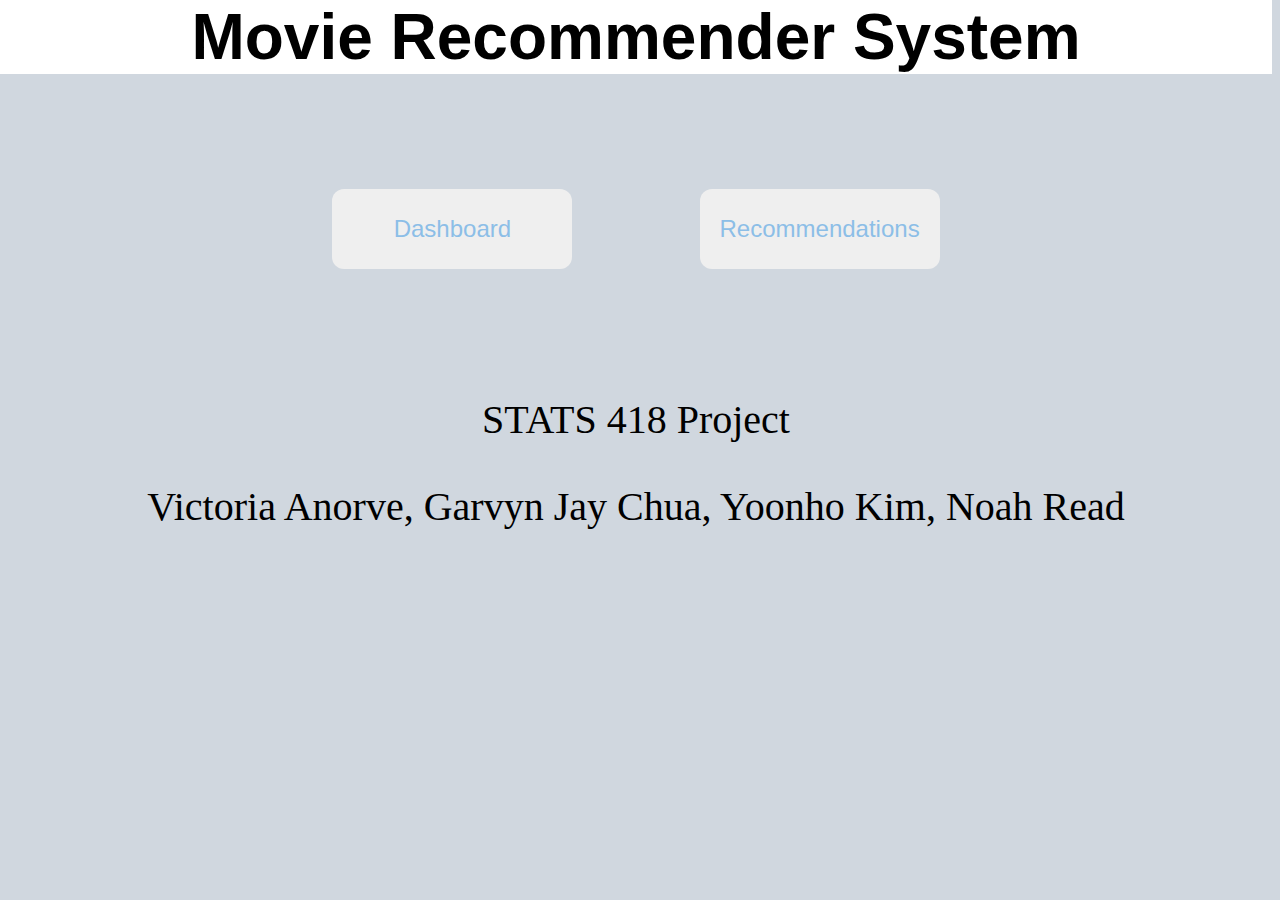
<file: code/templates/index.html>
<!DOCTYPE html>
<html lang="en">
<head>
    <title>Movie Recommender System</title>
    <link rel="stylesheet" type="text/css" href="../static/main.css" />
    <!-- hit ctrl+shift+r to reload css (bypass cache)-->
</head>
<body>

<h1>Movie Recommender System</h1>


<div class="buttons">
    <a href=dashboard><button class="dash_button">Dashboard</button></a>
    <!--a href=dashboard><button type="button" class="dash_button">Dashboard</button></a-->
    <a href=modeling><button class="model_button">Recommendations</button></a>
    <!--button type="button" class="model_button">Recommendations</button-->
</div>

<p>
    <p id="proj">STATS 418 Project</p>
    <p id="names">Victoria Anorve, Garvyn Jay Chua, Yoonho Kim, Noah Read</p>
</p>



</body>



</html>
</file>
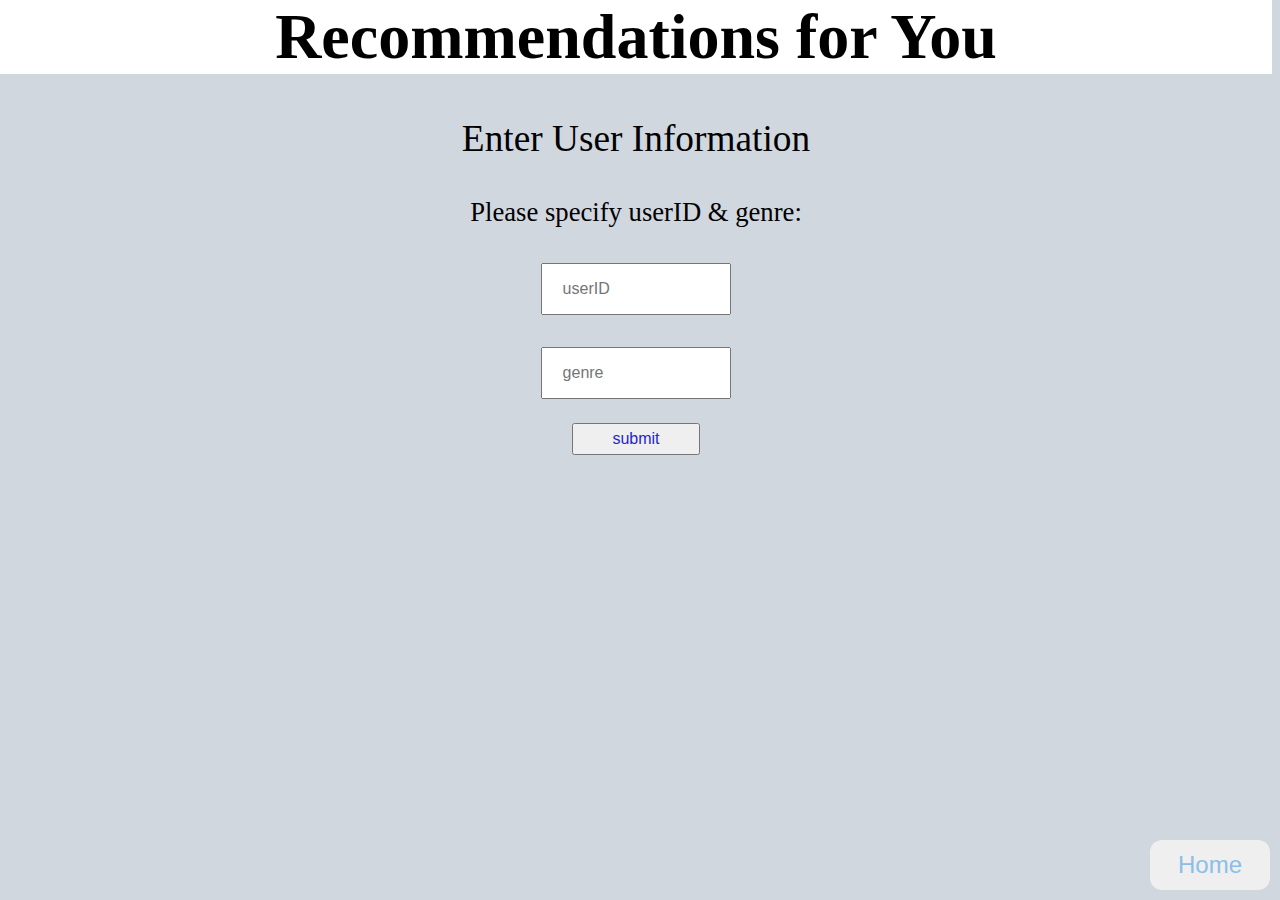
<file: code/templates/modeling.html>
<!DOCTYPE html>
<html lang="en">
<head>
    <link rel="stylesheet" type="text/css" href="../static/modeling.css" />
    <!-- hit ctrl+shift+r to reload css (bypass cache)-->
</head>

<body>

<h1>Recommendations for You</h1>

<form action="http://localhost:5000/recs" method="post">
    <p id="intro">Enter User Information</p>
    <p id="sub-intro">Please specify userID & genre:</p>
    <!-- please specify user ID & genre (smaller font)
    2 text boxes, one for user id and one for genre-->
    <p id="text-box1"><input placeholder="userID" type="text" name="name" /></p>
    <p id="text-box2"><input placeholder="genre" type="text" name="genre" /></p>
    <p id="submit"><input type="submit" value="submit"/></p>   
</form>  

<div>
    <a href=/ ><button class="home_button">Home</button></a>
</div>
</body>


</html>
</file>
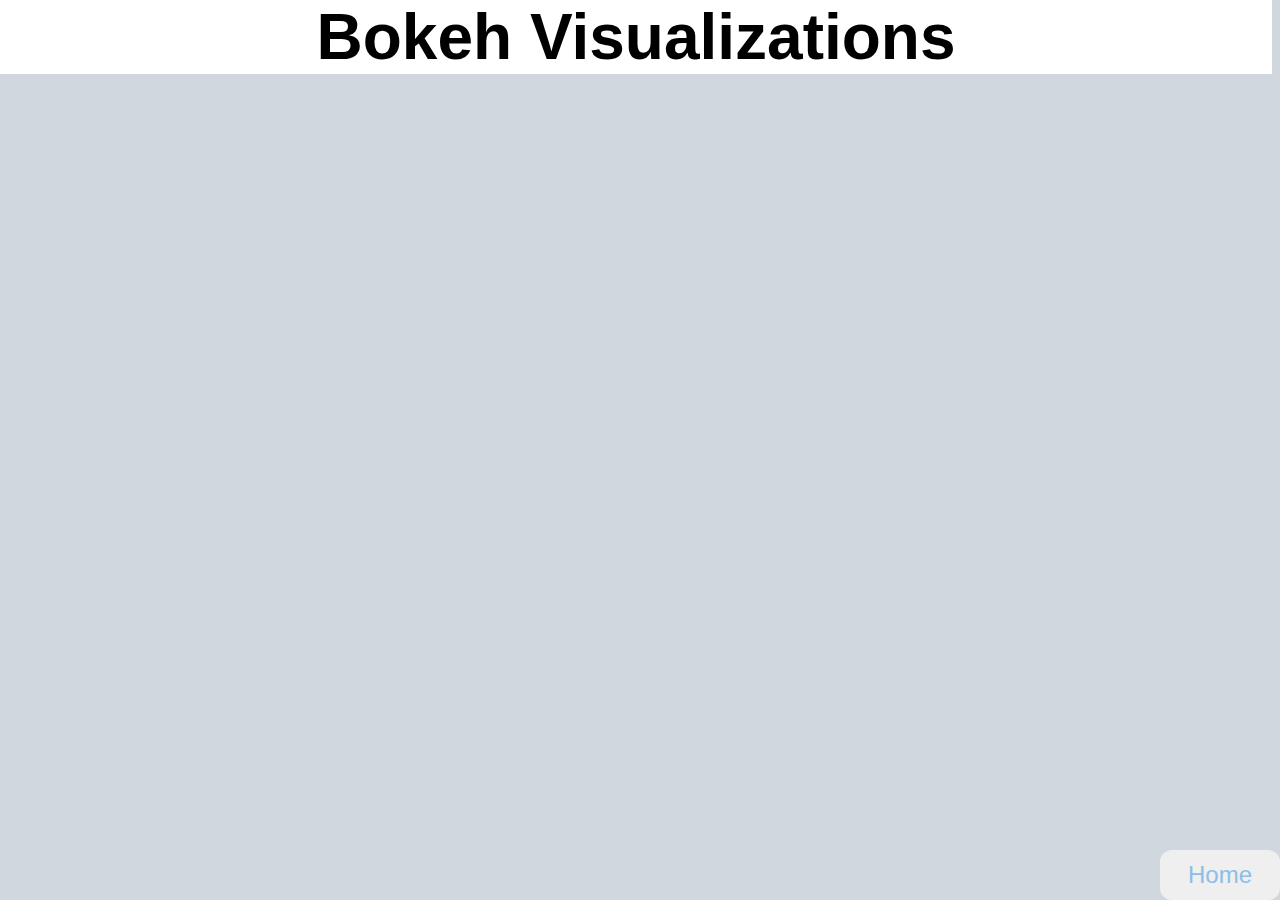
<file: code/templates/myrange_slider.html>
<!DOCTYPE html>
<html lang="en">
  
  <head>
    
      <meta charset="utf-8">
      <title>Bokeh Plot</title>
      
      
        
          
        
        
          
        <script type="text/javascript" src="https://cdn.bokeh.org/bokeh/release/bokeh-2.4.2.min.js"></script>
        <script type="text/javascript" src="https://cdn.bokeh.org/bokeh/release/bokeh-widgets-2.4.2.min.js"></script>
        <script type="text/javascript">
            Bokeh.set_log_level("info");
        </script>
        
      <style>

        body {
            background: rgb(208, 215, 223);
            margin-top: 0px;
            margin-left: 0px;
        }
        h1 {
            background: rgb(255, 255, 255);
            text-align: center;
            margin-top: 0%;
            margin-left: 0%;
            margin-right: 0%;
            font-family: Cambria, Geneva, sans-serif;
            font-size: 4.0em;
        }

        .jvscript-container {
            display: flex;
            justify-content: center;
            text-align: center;
            margin-bottom: 10%;
            gap: 10%;
            padding: 10px;
        }

        .bk-root {
            height: 50px;
            width: 40%;
            float: left;

        }

        .home_button {
            position: fixed;
            bottom: 0px;
            right: 0px;
            height: 50px;
            width: 120px;
            color: rgb(140, 190, 231);
            font-size: 24px;
            border-radius: 12px;
            border: 2px black;
            cursor: pointer;
        }

        .home_button:hover {
            color: rgb(36, 39, 210);
        }

      </style>
      
    
  </head>
  
  
  <body>
    
    <h1>Bokeh Visualizations</h1>
        
          
            <div class="jvscript-container">
            
                <div class="bk-root" id="4b7700fb-2104-497a-a4ab-a9cab0d3992a" data-root-id="1167">
                </div>
            
                <div class="bk-root" id="0f392440-748a-41d3-993e-793ca47480c1" data-root-id="2061">
                </div>       
            </div>
      
            <div class="buttons">
                <a href=/ ><button class="home_button">Home</button></a>
            </div>
      
        <script type="application/json" id="2018">
          {"1d736f66-4d47-42bf-8b51-1ce2403b8606":{"defs":[{"extends":null,"module":null,"name":"ReactiveHTML1","overrides":[],"properties":[]},{"extends":null,"module":null,"name":"FlexBox1","overrides":[],"properties":[{"default":"flex-start","kind":null,"name":"align_content"},{"default":"flex-start","kind":null,"name":"align_items"},{"default":"row","kind":null,"name":"flex_direction"},{"default":"wrap","kind":null,"name":"flex_wrap"},{"default":"flex-start","kind":null,"name":"justify_content"}]},{"extends":null,"module":null,"name":"GridStack1","overrides":[],"properties":[{"default":"warn","kind":null,"name":"mode"},{"default":null,"kind":null,"name":"ncols"},{"default":null,"kind":null,"name":"nrows"},{"default":true,"kind":null,"name":"allow_resize"},{"default":true,"kind":null,"name":"allow_drag"},{"default":[],"kind":null,"name":"state"}]},{"extends":null,"module":null,"name":"click1","overrides":[],"properties":[{"default":"","kind":null,"name":"terminal_output"},{"default":"","kind":null,"name":"debug_name"},{"default":0,"kind":null,"name":"clears"}]},{"extends":null,"module":null,"name":"TemplateActions1","overrides":[],"properties":[{"default":0,"kind":null,"name":"open_modal"},{"default":0,"kind":null,"name":"close_modal"}]},{"extends":null,"module":null,"name":"MaterialTemplateActions1","overrides":[],"properties":[{"default":0,"kind":null,"name":"open_modal"},{"default":0,"kind":null,"name":"close_modal"}]}],"roots":{"references":[{"attributes":{"fill_alpha":{"value":0.1},"fill_color":{"value":"#efb435"},"hatch_alpha":{"value":0.1},"line_alpha":{"value":0.1},"line_color":{"value":"#1f77b4"},"size":{"field":"size"},"x":{"field":"x"},"y":{"field":"y"}},"id":"1128","type":"Circle"},{"attributes":{"fill_alpha":{"value":0.2},"fill_color":{"value":"#efb435"},"hatch_alpha":{"value":0.2},"line_alpha":{"value":0.2},"line_color":{"value":"#1f77b4"},"size":{"field":"size"},"x":{"field":"x"},"y":{"field":"y"}},"id":"1129","type":"Circle"},{"attributes":{"coordinates":null,"data_source":{"id":"1150"},"glyph":{"id":"1151"},"group":null,"hover_glyph":null,"muted_glyph":{"id":"1153"},"nonselection_glyph":{"id":"1152"},"view":{"id":"1155"}},"id":"1154","type":"GlyphRenderer"},{"attributes":{"source":{"id":"1150"}},"id":"1155","type":"CDSView"},{"attributes":{"coordinates":null,"data_source":{"id":"1072"},"glyph":{"id":"1073"},"group":null,"hover_glyph":null,"muted_glyph":{"id":"1075"},"nonselection_glyph":{"id":"1074"},"view":{"id":"1077"}},"id":"1076","type":"GlyphRenderer"},{"attributes":{"fill_color":{"value":"#3778bf"},"line_color":{"value":"#1f77b4"},"size":{"field":"size"},"x":{"field":"x"},"y":{"field":"y"}},"id":"1157","type":"Circle"},{"attributes":{"source":{"id":"1072"}},"id":"1077","type":"CDSView"},{"attributes":{},"id":"1179","type":"UnionRenderers"},{"attributes":{},"id":"1187","type":"UnionRenderers"},{"attributes":{"coordinates":null,"data_source":{"id":"1126"},"glyph":{"id":"1127"},"group":null,"hover_glyph":null,"muted_glyph":{"id":"1129"},"nonselection_glyph":{"id":"1128"},"view":{"id":"1131"}},"id":"1130","type":"GlyphRenderer"},{"attributes":{},"id":"1203","type":"UnionRenderers"},{"attributes":{"fill_color":{"value":"#d4ffff"},"line_color":{"value":"#1f77b4"},"size":{"field":"size"},"x":{"field":"x"},"y":{"field":"y"}},"id":"1079","type":"Circle"},{"attributes":{},"id":"1180","type":"Selection"},{"attributes":{},"id":"1188","type":"Selection"},{"attributes":{"fill_alpha":{"value":0.1},"fill_color":{"value":"#3778bf"},"hatch_alpha":{"value":0.1},"line_alpha":{"value":0.1},"line_color":{"value":"#1f77b4"},"size":{"field":"size"},"x":{"field":"x"},"y":{"field":"y"}},"id":"1158","type":"Circle"},{"attributes":{},"id":"1204","type":"Selection"},{"attributes":{"source":{"id":"1126"}},"id":"1131","type":"CDSView"},{"attributes":{"data":{"size":{"__ndarray__":"[base64]/M09QH0AAAAAAAAAcQFT6y8278RxA1Za2DhZTIEAAAAAAAAAgQCoTFrqe7RpAl5AECkfMHUDVlrYOFlMgQOadPzNPUB9AAAAAAAAAIEAAAAAAAAAgQLbTU6z3viFAHO6x2V8qJkCw0A6VaB0nQHhosVA3fSVAdXzp1D+VJEDNW/+kHKIgQFT6y8278RxA1Za2DhZTIEB1fOnUP5UeQNWWtg4WUyBA/CYymsG3IkAqExa6nu0gQPwmMprBtyJA0g9ahLp7IUCE9lezBz8iQAuCuzp3lyNA+xeJr7IyJEB1fOnUP5UkQHhosVA3fSVAbLZvZjt8IkB9VhjRCjYhQFT6y8278SJA/CYymsG3IkAAAAAAAAAkQMAcIRduZCRAC4K7OneXI0BU+svNu/EiQEKPilxHKiNA5p0/M09QJUDmnT8zT1AlQEKPilxHKiNAfVYY0Qo2IUAqExa6nu0gQCoTFrqe7SBAzVv/pByiIECE9lezBz8iQPwmMprBtyJAAAAAAAAAIEAAAAAAAAAiQNIPWoS6eyFAttNTrPe+IUB9VhjRCjYhQNIPWoS6eyFA1Za2DhZTIEBU+svNu/EiQIT2V7MHPyJAbLZvZjt8IkC201Os974hQPsXia+yMiRAfVYY0Qo2IUCXkAQKR8wdQAAAAAAAACBAAAAAAAAAIkDNW/+kHKIgQFQrqix+YSNA0g9ahLp7IUBUK6osfmEjQAAAAAAAACRAzVv/pByiIEC201Os974hQPsXia+yMiRA+xeJr7IyJEDAHCEXbmQkQBbhyWgI1SVAdXzp1D+VJEDmnT8zT1AlQJq3/kk5RCdAAAAAAAAAKECA/89MZs4mQOadPzNPUCVAmrf+STlEJ0Cat/5JOUQnQMhSG+lW9CRAfvextJlqJ0Asg3sSLlQmQHhosVA3fSVAqi1tHSymJkDiYLQCsiIlQPwmMprBtyJA","dtype":"float64","order":"little","shape":[135]},"x":[1874,1878,1880,1883,1887,1888,1890,1891,1892,1894,1895,1896,1897,1898,1899,1900,1901,1902,1903,1904,1905,1906,1907,1908,1909,1910,1911,1912,1913,1914,1915,1916,1917,1918,1919,1920,1921,1922,1923,1924,1925,1926,1927,1928,1929,1930,1931,1932,1933,1934,1935,1936,1937,1938,1939,1940,1941,1942,1943,1944,1945,1946,1947,1948,1949,1950,1951,1952,1953,1954,1955,1956,1957,1958,1959,1960,1961,1962,1963,1964,1965,1966,1967,1968,1969,1970,1971,1972,1973,1974,1975,1976,1977,1978,1979,1980,1981,1982,1983,1984,1985,1986,1987,1988,1989,1990,1991,1992,1993,1994,1995,1996,1997,1998,1999,2000,2001,2002,2003,2004,2005,2006,2007,2008,2009,2010,2011,2012,2013,2014,2015,2016,2017,2018,2019],"y":[0,0,0,0,0,0,0,0,0,0,0,0,1,0,0,0,0,0,0,0,0,0,0,0,0,1,1,0,0,2,2,2,0,1,3,0,1,1,0,1,3,4,3,6,1,8,4,5,10,9,3,6,10,8,9,9,15,37,43,33,28,11,5,10,7,10,19,12,19,14,17,23,26,28,33,18,13,20,19,25,27,23,20,21,32,32,21,13,12,12,11,17,19,9,16,14,15,13,14,10,20,17,18,15,26,13,6,9,16,11,22,14,22,25,11,15,26,26,27,35,28,32,44,49,41,32,44,44,30,45,38,33,40,31,19]},"selected":{"id":"1216"},"selection_policy":{"id":"1215"}},"id":"1156","type":"ColumnDataSource"},{"attributes":{"fill_alpha":{"value":0.1},"fill_color":{"value":"#d4ffff"},"hatch_alpha":{"value":0.1},"line_alpha":{"value":0.1},"line_color":{"value":"#1f77b4"},"size":{"field":"size"},"x":{"field":"x"},"y":{"field":"y"}},"id":"1080","type":"Circle"},{"attributes":{"fill_alpha":{"value":0.2},"fill_color":{"value":"#3778bf"},"hatch_alpha":{"value":0.2},"line_alpha":{"value":0.2},"line_color":{"value":"#1f77b4"},"size":{"field":"size"},"x":{"field":"x"},"y":{"field":"y"}},"id":"1159","type":"Circle"},{"attributes":{"data":{"size":{"__ndarray__":"[base64]/EcQPPOn5knqBlAVPrLzbvxHEDVlrYOFlMgQHV86dQ/lR5AKhMWup7tIEDSD1qEunshQNWWtg4WUyBAdXzp1D+VHkC201Os974hQAAAAAAAACJAVPrLzbvxIkDSD1qEunshQAAAAAAAACJAQo+KXEcqI0AAAAAAAAAkQBbhyWgI1SVA0dHZhnKpJUASaDiOjZAnQImnxvV9vylAiafG9X2/KUBBh2LGMt4sQFNx5YM7TC5AU1SvmYrMLUA0eDO5F4wsQEGHYsYy3ixANHgzuReMLECz7MS75vkuQCT42XBbHCxAZxP+7lXmLUBnE/[base64]/7DFAIBVMkXE2M0CuZyvmgxk0QNL2QmOdhjNAGNJxrrbdM0DDx2VksqkzQPgaapAduzNAzGR/Nt8wMkCmNgdFcD8zQL6WM4r90TJAAAAAAAAAMkDk1s8Ka78yQKotbR0spjFAktsjyo86MkAyCROlI/YxQDIJE6Uj9jFA5NbPCmu/MkCznfLrC2EyQMR1LeBfozJA49gGj2qyM0DZ7a5xy8MzQAT6ZWhQ5jNA49gGj2qyM0CuZyvmgxk0QDjizpxGOzRA0LphP+AfNUDIo2l8X6w1QLQcCvnSOzZA/6icecHxNkCnHgSRKLw3QDMPkiVBKDhASJHRLmtdOEC7kVR/FwY6QDbQ0niiQjpAw8FoBWRFO0CPpTbSreg6QCN7+wTnPDxARsNcqMFpPUAN/1dht7o+QKSw2e2RGD9AGXHNy23QP0AilcrpZEZAQBlxzctt0D9ASHOP4yJ5QEDefqjaqm1AQDmwC9/EHkFAif5mR6KbQUCZHCayeb9BQJymqJoJcUFA8GcYeSBIQUARBUUOVBxAQDrwY/YbuThA","dtype":"float64","order":"little","shape":[135]},"x":[1874,1878,1880,1883,1887,1888,1890,1891,1892,1894,1895,1896,1897,1898,1899,1900,1901,1902,1903,1904,1905,1906,1907,1908,1909,1910,1911,1912,1913,1914,1915,1916,1917,1918,1919,1920,1921,1922,1923,1924,1925,1926,1927,1928,1929,1930,1931,1932,1933,1934,1935,1936,1937,1938,1939,1940,1941,1942,1943,1944,1945,1946,1947,1948,1949,1950,1951,1952,1953,1954,1955,1956,1957,1958,1959,1960,1961,1962,1963,1964,1965,1966,1967,1968,1969,1970,1971,1972,1973,1974,1975,1976,1977,1978,1979,1980,1981,1982,1983,1984,1985,1986,1987,1988,1989,1990,1991,1992,1993,1994,1995,1996,1997,1998,1999,2000,2001,2002,2003,2004,2005,2006,2007,2008,2009,2010,2011,2012,2013,2014,2015,2016,2017,2018,2019],"y":[0,0,0,0,0,0,0,0,0,1,1,0,1,1,1,1,3,1,1,1,1,1,1,2,4,5,2,5,10,7,12,14,10,7,15,16,20,14,16,21,25,35,34,46,62,62,89,103,98,86,89,86,110,82,99,99,86,98,86,88,87,103,110,108,137,124,117,125,125,122,152,126,149,134,132,142,130,141,122,131,153,137,149,167,202,228,211,221,215,217,174,203,191,169,189,160,175,168,168,189,179,186,216,218,222,216,228,232,260,278,297,322,351,367,375,442,452,496,480,540,596,662,681,719,759,719,781,776,855,913,930,893,874,741,389]},"selected":{"id":"1190"},"selection_policy":{"id":"1189"}},"id":"1078","type":"ColumnDataSource"},{"attributes":{"fill_color":{"value":"#d99b82"},"line_color":{"value":"#1f77b4"},"size":{"field":"size"},"x":{"field":"x"},"y":{"field":"y"}},"id":"1133","type":"Circle"},{"attributes":{"fill_alpha":{"value":0.2},"fill_color":{"value":"#d4ffff"},"hatch_alpha":{"value":0.2},"line_alpha":{"value":0.2},"line_color":{"value":"#1f77b4"},"size":{"field":"size"},"x":{"field":"x"},"y":{"field":"y"}},"id":"1081","type":"Circle"},{"attributes":{"fill_alpha":{"value":0.1},"fill_color":{"value":"#d99b82"},"hatch_alpha":{"value":0.1},"line_alpha":{"value":0.1},"line_color":{"value":"#1f77b4"},"size":{"field":"size"},"x":{"field":"x"},"y":{"field":"y"}},"id":"1134","type":"Circle"},{"attributes":{"data":{"size":{"__ndarray__":"[base64]/IkBU+svNu/EiQNHR2YZyqSVAl5AECkfMI0DiYLQCsiIlQPpsVFI0xSRAVPrLzbvxIkAqExa6nu0gQM1b/[base64]/[base64]","dtype":"float64","order":"little","shape":[135]},"x":[1874,1878,1880,1883,1887,1888,1890,1891,1892,1894,1895,1896,1897,1898,1899,1900,1901,1902,1903,1904,1905,1906,1907,1908,1909,1910,1911,1912,1913,1914,1915,1916,1917,1918,1919,1920,1921,1922,1923,1924,1925,1926,1927,1928,1929,1930,1931,1932,1933,1934,1935,1936,1937,1938,1939,1940,1941,1942,1943,1944,1945,1946,1947,1948,1949,1950,1951,1952,1953,1954,1955,1956,1957,1958,1959,1960,1961,1962,1963,1964,1965,1966,1967,1968,1969,1970,1971,1972,1973,1974,1975,1976,1977,1978,1979,1980,1981,1982,1983,1984,1985,1986,1987,1988,1989,1990,1991,1992,1993,1994,1995,1996,1997,1998,1999,2000,2001,2002,2003,2004,2005,2006,2007,2008,2009,2010,2011,2012,2013,2014,2015,2016,2017,2018,2019],"y":[0,0,0,0,0,0,0,0,0,0,0,0,0,0,0,0,0,0,0,0,0,0,0,0,0,0,0,0,0,0,0,0,0,0,0,0,0,0,0,0,0,0,1,1,0,1,2,3,0,0,1,1,3,2,0,4,9,6,4,10,17,20,34,24,31,29,20,12,11,9,17,8,6,8,0,2,1,0,1,2,1,1,0,0,0,0,0,1,1,1,0,1,0,1,0,0,0,1,0,1,1,1,2,1,0,5,0,2,1,1,1,1,5,2,0,0,1,0,2,0,3,1,2,3,3,1,3,1,1,0,0,0,0,0,0]},"selected":{"id":"1208"},"selection_policy":{"id":"1207"}},"id":"1132","type":"ColumnDataSource"},{"attributes":{"fill_alpha":{"value":0.2},"fill_color":{"value":"#d99b82"},"hatch_alpha":{"value":0.2},"line_alpha":{"value":0.2},"line_color":{"value":"#1f77b4"},"size":{"field":"size"},"x":{"field":"x"},"y":{"field":"y"}},"id":"1135","type":"Circle"},{"attributes":{"coordinates":null,"data_source":{"id":"1156"},"glyph":{"id":"1157"},"group":null,"hover_glyph":null,"muted_glyph":{"id":"1159"},"nonselection_glyph":{"id":"1158"},"view":{"id":"1161"}},"id":"1160","type":"GlyphRenderer"},{"attributes":{"args":{"other":{"id":"1006"}},"code":"other.end = this.value[1]"},"id":"1164","type":"CustomJS"},{"attributes":{"coordinates":null,"data_source":{"id":"1078"},"glyph":{"id":"1079"},"group":null,"hover_glyph":null,"muted_glyph":{"id":"1081"},"nonselection_glyph":{"id":"1080"},"view":{"id":"1083"}},"id":"1082","type":"GlyphRenderer"},{"attributes":{"source":{"id":"1156"}},"id":"1161","type":"CDSView"},{"attributes":{},"id":"1170","type":"BasicTickFormatter"},{"attributes":{"source":{"id":"1078"}},"id":"1083","type":"CDSView"},{"attributes":{"children":[{"id":"1165"},{"id":"1166"}]},"id":"1167","type":"Column"},{"attributes":{"coordinates":null,"data_source":{"id":"1132"},"glyph":{"id":"1133"},"group":null,"hover_glyph":null,"muted_glyph":{"id":"1135"},"nonselection_glyph":{"id":"1134"},"view":{"id":"1137"}},"id":"1136","type":"GlyphRenderer"},{"attributes":{"fill_color":{"value":"#65ab7c"},"line_color":{"value":"#1f77b4"},"size":{"field":"size"},"x":{"field":"x"},"y":{"field":"y"}},"id":"1085","type":"Circle"},{"attributes":{},"id":"1171","type":"AllLabels"},{"attributes":{},"id":"1181","type":"UnionRenderers"},{"attributes":{},"id":"1189","type":"UnionRenderers"},{"attributes":{},"id":"1205","type":"UnionRenderers"},{"attributes":{"source":{"id":"1132"}},"id":"1137","type":"CDSView"},{"attributes":{},"id":"1173","type":"BasicTickFormatter"},{"attributes":{},"id":"1182","type":"Selection"},{"attributes":{"fill_alpha":{"value":0.1},"fill_color":{"value":"#65ab7c"},"hatch_alpha":{"value":0.1},"line_alpha":{"value":0.1},"line_color":{"value":"#1f77b4"},"size":{"field":"size"},"x":{"field":"x"},"y":{"field":"y"}},"id":"1086","type":"Circle"},{"attributes":{},"id":"1190","type":"Selection"},{"attributes":{},"id":"1206","type":"Selection"},{"attributes":{"data":{"size":{"__ndarray__":"AAAAAAAAFEAAAAAAAAAUQAAAAAAAABRAAAAAAAAAFEAAAAAAAAAUQAAAAAAAABRAAAAAAAAAFEAAAAAAAAAUQAAAAAAAABRAAAAAAAAAFEAAAAAAAAAUQPPOn5knqBlAAAAAAAAAGECXkAQKR8wdQAAAAAAAABxA886fmSeoGUDzzp+ZJ6gZQCoTFrqe7RpAzVv/pByiIEAqExa6nu0aQAAAAAAAABxAdXzp1D+VHkB1fOnUP5UeQHV86dQ/[base64]/EcQAAAAAAAABxAVPrLzbvxHEDmnT8zT1AfQAAAAAAAACBAdXzp1D+VHkB1fOnUP5UeQHV86dQ/lR5AdXzp1D+VHkDmnT8zT1AfQJeQBApHzB1A5p0/M09QH0DmnT8zT1AfQFT6y8278RxA5p0/M09QH0DVlrYOFlMgQCoTFrqe7RpAdXzp1D+VHkDNW/+kHKIgQHV86dQ/lR5AfVYY0Qo2IUAAAAAAAAAgQAAAAAAAACBA1Za2DhZTIEBstm9mO3wiQAAAAAAAACJAAAAAAAAAIEBU+svNu/EiQM1b/6QcoiBAttNTrPe+IUDNW/+kHKIgQGy2b2Y7fCJA0g9ahLp7IUAAAAAAAAAkQCoTFrqe7SBAhPZXswc/IkB9VhjRCjYhQFT6y8278SJAbLZvZjt8IkD8JjKawbciQAuCuzp3lyNA0g9ahLp7IUAAAAAAAAAiQLbTU6z3viFA/[base64]","dtype":"float64","order":"little","shape":[135]},"x":[1874,1878,1880,1883,1887,1888,1890,1891,1892,1894,1895,1896,1897,1898,1899,1900,1901,1902,1903,1904,1905,1906,1907,1908,1909,1910,1911,1912,1913,1914,1915,1916,1917,1918,1919,1920,1921,1922,1923,1924,1925,1926,1927,1928,1929,1930,1931,1932,1933,1934,1935,1936,1937,1938,1939,1940,1941,1942,1943,1944,1945,1946,1947,1948,1949,1950,1951,1952,1953,1954,1955,1956,1957,1958,1959,1960,1961,1962,1963,1964,1965,1966,1967,1968,1969,1970,1971,1972,1973,1974,1975,1976,1977,1978,1979,1980,1981,1982,1983,1984,1985,1986,1987,1988,1989,1990,1991,1992,1993,1994,1995,1996,1997,1998,1999,2000,2001,2002,2003,2004,2005,2006,2007,2008,2009,2010,2011,2012,2013,2014,2015,2016,2017,2018,2019],"y":[0,0,0,0,0,0,0,0,0,0,0,2,1,6,4,2,2,3,11,3,4,7,7,7,5,1,2,2,0,4,2,1,1,1,2,2,3,2,1,5,1,4,0,4,2,1,0,4,6,6,8,5,5,4,5,8,9,7,7,7,7,8,6,8,8,5,8,10,3,7,11,7,13,9,9,10,18,16,9,20,11,15,11,18,14,25,12,17,13,20,18,19,23,14,16,15,19,23,35,30,39,27,40,45,38,30,32,26,36,31,36,29,37,37,40,38,53,44,39,70,61,80,70,86,87,83,94,76,98,91,92,86,86,92,36]},"selected":{"id":"1192"},"selection_policy":{"id":"1191"}},"id":"1084","type":"ColumnDataSource"},{"attributes":{"fill_color":{"value":"#0a5f38"},"line_color":{"value":"#1f77b4"},"size":{"field":"size"},"x":{"field":"x"},"y":{"field":"y"}},"id":"1139","type":"Circle"},{"attributes":{"fill_alpha":{"value":0.2},"fill_color":{"value":"#65ab7c"},"hatch_alpha":{"value":0.2},"line_alpha":{"value":0.2},"line_color":{"value":"#1f77b4"},"size":{"field":"size"},"x":{"field":"x"},"y":{"field":"y"}},"id":"1087","type":"Circle"},{"attributes":{},"id":"1174","type":"AllLabels"},{"attributes":{"fill_alpha":{"value":0.1},"fill_color":{"value":"#0a5f38"},"hatch_alpha":{"value":0.1},"line_alpha":{"value":0.1},"line_color":{"value":"#1f77b4"},"size":{"field":"size"},"x":{"field":"x"},"y":{"field":"y"}},"id":"1140","type":"Circle"},{"attributes":{"data":{"size":{"__ndarray__":"[base64]/EcQCoTFrqe7RpAAAAAAAAAHEAAAAAAAAAcQJeQBApHzB1A1Za2DhZTIEDVlrYOFlMgQHV86dQ/lR5A5p0/M09QH0DSD1qEunshQAuCuzp3lyNAC4K7OneXI0AAAAAAAAAiQFT6y8278SJA0dHZhnKpJUAAAAAAAAAoQOehlk5pSChArmcr5oMZKUDQumE/4B8qQAb7lU0w2ipADLg29oE/KkDj09YhyIwrQImnxvV9vylA56GWTmlIKEDscNX3F9UoQIvU+o7mXipAiafG9X2/KUDnoZZOaUgoQKotbR0spiZALIN7Ei5UJkCqLW0dLKYmQOehlk5pSChAgP/PTGbOJkDnoZZOaUgoQGCFDwBjJChAmrf+STlEJ0CA/89MZs4mQG7PrSK/XClAmrf+STlEJ0DscNX3F9UoQID/z0xmziZA88kaXBi2J0AW4cloCNUlQMVprWBwfSZAVSYsdD3bJ0AyCROlI/YmQHV86dQ/lSRA0dHZhnKpJUDFaa1gcH0mQKotbR0spiZA0dHZhnKpJUDR0dmGcqklQCyDexIuVCZAxWmtYHB9JkCat/5JOUQnQMAcIRduZCRAdXzp1D+VJEDAHCEXbmQkQNHR2YZyqSVAHO6x2V8qJkDIUhvpVvQkQMVprWBwfSZAAAAAAAAAJkAAAAAAAAAoQPPJGlwYtidAVSYsdD3bJ0CA/89MZs4mQJq3/kk5RCdA56GWTmlIKECuZyvmgxkpQOehlk5pSChAi9T6juZeKkAAAAAAAAAqQAAAAAAAAChA7HDV9xfVKECJp8b1fb8pQATxbY/[base64]/WgM0DIV0wH9aAzQBx5d+ZsjjRAAAAAAAAANUBuz60iv1w0QDjizpxGOzRAMHt9b9j2MkA2pzyAQhUxQOsvN9EMUitA","dtype":"float64","order":"little","shape":[135]},"x":[1874,1878,1880,1883,1887,1888,1890,1891,1892,1894,1895,1896,1897,1898,1899,1900,1901,1902,1903,1904,1905,1906,1907,1908,1909,1910,1911,1912,1913,1914,1915,1916,1917,1918,1919,1920,1921,1922,1923,1924,1925,1926,1927,1928,1929,1930,1931,1932,1933,1934,1935,1936,1937,1938,1939,1940,1941,1942,1943,1944,1945,1946,1947,1948,1949,1950,1951,1952,1953,1954,1955,1956,1957,1958,1959,1960,1961,1962,1963,1964,1965,1966,1967,1968,1969,1970,1971,1972,1973,1974,1975,1976,1977,1978,1979,1980,1981,1982,1983,1984,1985,1986,1987,1988,1989,1990,1991,1992,1993,1994,1995,1996,1997,1998,1999,2000,2001,2002,2003,2004,2005,2006,2007,2008,2009,2010,2011,2012,2013,2014,2015,2016,2017,2018,2019],"y":[0,0,0,0,0,0,0,0,0,0,0,0,0,0,0,3,0,0,1,1,0,0,1,0,0,0,0,1,0,2,2,5,3,4,4,6,10,10,7,8,14,23,23,16,20,34,49,51,57,65,71,66,77,62,51,55,67,62,51,40,38,40,51,41,51,50,44,41,59,44,55,41,47,35,39,48,42,28,34,39,40,34,34,38,39,44,27,28,27,34,37,30,39,36,49,47,48,41,44,51,57,51,67,64,49,55,62,78,81,81,88,94,114,140,127,144,156,149,146,173,190,203,215,207,233,229,214,214,242,256,236,232,195,146,75]},"selected":{"id":"1210"},"selection_policy":{"id":"1209"}},"id":"1138","type":"ColumnDataSource"},{"attributes":{"fill_alpha":{"value":0.2},"fill_color":{"value":"#0a5f38"},"hatch_alpha":{"value":0.2},"line_alpha":{"value":0.2},"line_color":{"value":"#1f77b4"},"size":{"field":"size"},"x":{"field":"x"},"y":{"field":"y"}},"id":"1141","type":"Circle"},{"attributes":{"coordinates":null,"data_source":{"id":"1084"},"glyph":{"id":"1085"},"group":null,"hover_glyph":null,"muted_glyph":{"id":"1087"},"nonselection_glyph":{"id":"1086"},"view":{"id":"1089"}},"id":"1088","type":"GlyphRenderer"},{"attributes":{"source":{"id":"1084"}},"id":"1089","type":"CDSView"},{"attributes":{},"id":"1175","type":"UnionRenderers"},{"attributes":{"fill_color":{"value":"#952e8f"},"line_color":{"value":"#1f77b4"},"size":{"field":"size"},"x":{"field":"x"},"y":{"field":"y"}},"id":"1091","type":"Circle"},{"attributes":{"source":{"id":"1138"}},"id":"1143","type":"CDSView"},{"attributes":{},"id":"1176","type":"Selection"},{"attributes":{},"id":"1183","type":"UnionRenderers"},{"attributes":{},"id":"1191","type":"UnionRenderers"},{"attributes":{},"id":"1207","type":"UnionRenderers"},{"attributes":{"fill_color":{"value":"#56ae57"},"line_color":{"value":"#1f77b4"},"size":{"field":"size"},"x":{"field":"x"},"y":{"field":"y"}},"id":"1043","type":"Circle"},{"attributes":{"fill_alpha":{"value":0.1},"fill_color":{"value":"#952e8f"},"hatch_alpha":{"value":0.1},"line_alpha":{"value":0.1},"line_color":{"value":"#1f77b4"},"size":{"field":"size"},"x":{"field":"x"},"y":{"field":"y"}},"id":"1092","type":"Circle"},{"attributes":{"fill_color":{"value":"#0c06f7"},"line_color":{"value":"#1f77b4"},"size":{"field":"size"},"x":{"field":"x"},"y":{"field":"y"}},"id":"1145","type":"Circle"},{"attributes":{"coordinates":null,"data_source":{"id":"1138"},"glyph":{"id":"1139"},"group":null,"hover_glyph":null,"muted_glyph":{"id":"1141"},"nonselection_glyph":{"id":"1140"},"view":{"id":"1143"}},"id":"1142","type":"GlyphRenderer"},{"attributes":{"data":{"size":{"__ndarray__":"[base64]/[base64]/[base64]/5JOUQnQBbhyWgI1SVA88kaXBi2J0BVJix0PdsnQOxw1fcX1ShAbs+tIr9cKUCwOl6/398pQLA6Xr/f3ylA88kaXBi2J0AAAAAAAAAoQAAAAAAAACRAmrf+STlEJ0DFaa1gcH0mQImnxvV9vylAVSYsdD3bJ0Dj2AaParIoQPqsMKIVbChA88kaXBi2J0B+97G0mWonQK5nK+aDGSlAoxSuqIcWK0CJp8b1fb8pQIvU+o7mXipAi9T6juZeKkDZbN/MdvgqQNls38x2+CpANHgzuReMLEDq+NKpfyovQCicBcCKOCxA9i8SX2VlLkCICnxPK7AuQLqd/c0NcjBA8AieNme0MECm/SCeRrAxQBkvrwVWiDBAxfEDjYteMUDwCJ42Z7QwQOxw1fcX1ShA","dtype":"float64","order":"little","shape":[135]},"x":[1874,1878,1880,1883,1887,1888,1890,1891,1892,1894,1895,1896,1897,1898,1899,1900,1901,1902,1903,1904,1905,1906,1907,1908,1909,1910,1911,1912,1913,1914,1915,1916,1917,1918,1919,1920,1921,1922,1923,1924,1925,1926,1927,1928,1929,1930,1931,1932,1933,1934,1935,1936,1937,1938,1939,1940,1941,1942,1943,1944,1945,1946,1947,1948,1949,1950,1951,1952,1953,1954,1955,1956,1957,1958,1959,1960,1961,1962,1963,1964,1965,1966,1967,1968,1969,1970,1971,1972,1973,1974,1975,1976,1977,1978,1979,1980,1981,1982,1983,1984,1985,1986,1987,1988,1989,1990,1991,1992,1993,1994,1995,1996,1997,1998,1999,2000,2001,2002,2003,2004,2005,2006,2007,2008,2009,2010,2011,2012,2013,2014,2015,2016,2017,2018,2019],"y":[0,0,0,0,0,0,0,0,0,0,1,0,0,1,1,0,1,1,0,1,0,1,0,3,0,2,0,1,0,0,0,1,0,0,0,1,1,0,0,2,2,0,2,1,1,1,2,3,4,2,7,7,2,2,4,9,3,2,3,5,0,1,1,2,2,5,14,8,17,15,13,20,28,34,28,15,18,14,13,10,32,28,24,27,21,25,27,22,34,21,18,16,29,29,35,40,34,44,35,47,48,55,59,63,63,47,49,25,44,39,62,48,54,52,47,45,57,73,62,67,67,72,72,86,112,83,104,107,131,137,161,133,153,137,55]},"selected":{"id":"1194"},"selection_policy":{"id":"1193"}},"id":"1090","type":"ColumnDataSource"},{"attributes":{},"id":"1184","type":"Selection"},{"attributes":{"fill_alpha":{"value":0.2},"fill_color":{"value":"#952e8f"},"hatch_alpha":{"value":0.2},"line_alpha":{"value":0.2},"line_color":{"value":"#1f77b4"},"size":{"field":"size"},"x":{"field":"x"},"y":{"field":"y"}},"id":"1093","type":"Circle"},{"attributes":{},"id":"1192","type":"Selection"},{"attributes":{},"id":"1208","type":"Selection"},{"attributes":{"args":{"other":{"id":"1006"}},"code":"other.start = this.value[0]"},"id":"1163","type":"CustomJS"},{"attributes":{"fill_alpha":{"value":0.1},"fill_color":{"value":"#0c06f7"},"hatch_alpha":{"value":0.1},"line_alpha":{"value":0.1},"line_color":{"value":"#1f77b4"},"size":{"field":"size"},"x":{"field":"x"},"y":{"field":"y"}},"id":"1146","type":"Circle"},{"attributes":{"data":{"size":{"__ndarray__":"[base64]/[base64]/[base64]/5JOUQnQBbhyWgI1SVA88kaXBi2J0BVJix0PdsnQOxw1fcX1ShAbs+tIr9cKUCwOl6/398pQLA6Xr/f3ylA88kaXBi2J0AAAAAAAAAoQAAAAAAAACRAmrf+STlEJ0DFaa1gcH0mQImnxvV9vylAVSYsdD3bJ0Dj2AaParIoQPqsMKIVbChA88kaXBi2J0B+97G0mWonQK5nK+aDGSlAoxSuqIcWK0CJp8b1fb8pQIvU+o7mXipAi9T6juZeKkDZbN/MdvgqQNls38x2+CpANHgzuReMLEDq+NKpfyovQCicBcCKOCxA9i8SX2VlLkCICnxPK7AuQLqd/c0NcjBA8AieNme0MECm/SCeRrAxQBkvrwVWiDBAxfEDjYteMUDwCJ42Z7QwQOxw1fcX1ShA","dtype":"float64","order":"little","shape":[135]},"x":[1874,1878,1880,1883,1887,1888,1890,1891,1892,1894,1895,1896,1897,1898,1899,1900,1901,1902,1903,1904,1905,1906,1907,1908,1909,1910,1911,1912,1913,1914,1915,1916,1917,1918,1919,1920,1921,1922,1923,1924,1925,1926,1927,1928,1929,1930,1931,1932,1933,1934,1935,1936,1937,1938,1939,1940,1941,1942,1943,1944,1945,1946,1947,1948,1949,1950,1951,1952,1953,1954,1955,1956,1957,1958,1959,1960,1961,1962,1963,1964,1965,1966,1967,1968,1969,1970,1971,1972,1973,1974,1975,1976,1977,1978,1979,1980,1981,1982,1983,1984,1985,1986,1987,1988,1989,1990,1991,1992,1993,1994,1995,1996,1997,1998,1999,2000,2001,2002,2003,2004,2005,2006,2007,2008,2009,2010,2011,2012,2013,2014,2015,2016,2017,2018,2019],"y":[0,0,0,0,0,0,0,0,0,0,1,0,0,1,1,0,1,1,0,1,0,1,0,3,0,2,0,1,0,0,0,1,0,0,0,1,1,0,0,2,2,0,2,1,1,1,2,3,4,2,7,7,2,2,4,9,3,2,3,5,0,1,1,2,2,5,14,8,17,15,13,20,28,34,28,15,18,14,13,10,32,28,24,27,21,25,27,22,34,21,18,16,29,29,35,40,34,44,35,47,48,55,59,63,63,47,49,25,44,39,62,48,54,52,47,45,57,73,62,67,67,72,72,86,112,83,104,107,131,137,161,133,153,137,55]},"selected":{"id":"1212"},"selection_policy":{"id":"1211"}},"id":"1144","type":"ColumnDataSource"},{"attributes":{"fill_alpha":{"value":0.2},"fill_color":{"value":"#0c06f7"},"hatch_alpha":{"value":0.2},"line_alpha":{"value":0.2},"line_color":{"value":"#1f77b4"},"size":{"field":"size"},"x":{"field":"x"},"y":{"field":"y"}},"id":"1147","type":"Circle"},{"attributes":{"coordinates":null,"data_source":{"id":"1090"},"glyph":{"id":"1091"},"group":null,"hover_glyph":null,"muted_glyph":{"id":"1093"},"nonselection_glyph":{"id":"1092"},"view":{"id":"1095"}},"id":"1094","type":"GlyphRenderer"},{"attributes":{"source":{"id":"1090"}},"id":"1095","type":"CDSView"},{"attributes":{"fill_color":{"value":"#fcfc81"},"line_color":{"value":"#1f77b4"},"size":{"field":"size"},"x":{"field":"x"},"y":{"field":"y"}},"id":"1097","type":"Circle"},{"attributes":{"coordinates":null,"data_source":{"id":"1144"},"glyph":{"id":"1145"},"group":null,"hover_glyph":null,"muted_glyph":{"id":"1147"},"nonselection_glyph":{"id":"1146"},"view":{"id":"1149"}},"id":"1148","type":"GlyphRenderer"},{"attributes":{"fill_alpha":{"value":0.2},"fill_color":{"value":"#fcfc81"},"hatch_alpha":{"value":0.2},"line_alpha":{"value":0.2},"line_color":{"value":"#1f77b4"},"size":{"field":"size"},"x":{"field":"x"},"y":{"field":"y"}},"id":"1099","type":"Circle"},{"attributes":{"source":{"id":"1144"}},"id":"1149","type":"CDSView"},{"attributes":{"data":{"size":{"__ndarray__":"[base64]/IkBU+svNu/EiQNHR2YZyqSVAl5AECkfMI0DiYLQCsiIlQPpsVFI0xSRAVPrLzbvxIkAqExa6nu0gQM1b/[base64]/[base64]","dtype":"float64","order":"little","shape":[135]},"x":[1874,1878,1880,1883,1887,1888,1890,1891,1892,1894,1895,1896,1897,1898,1899,1900,1901,1902,1903,1904,1905,1906,1907,1908,1909,1910,1911,1912,1913,1914,1915,1916,1917,1918,1919,1920,1921,1922,1923,1924,1925,1926,1927,1928,1929,1930,1931,1932,1933,1934,1935,1936,1937,1938,1939,1940,1941,1942,1943,1944,1945,1946,1947,1948,1949,1950,1951,1952,1953,1954,1955,1956,1957,1958,1959,1960,1961,1962,1963,1964,1965,1966,1967,1968,1969,1970,1971,1972,1973,1974,1975,1976,1977,1978,1979,1980,1981,1982,1983,1984,1985,1986,1987,1988,1989,1990,1991,1992,1993,1994,1995,1996,1997,1998,1999,2000,2001,2002,2003,2004,2005,2006,2007,2008,2009,2010,2011,2012,2013,2014,2015,2016,2017,2018,2019],"y":[0,0,0,0,0,0,0,0,0,0,0,0,0,0,0,0,0,0,0,0,0,0,0,0,0,0,0,0,0,0,0,0,0,0,0,0,0,0,0,0,0,0,1,1,0,1,2,3,0,0,1,1,3,2,0,4,9,6,4,10,17,20,34,24,31,29,20,12,11,9,17,8,6,8,0,2,1,0,1,2,1,1,0,0,0,0,0,1,1,1,0,1,0,1,0,0,0,1,0,1,1,1,2,1,0,5,0,2,1,1,1,1,5,2,0,0,1,0,2,0,3,1,2,3,3,1,3,1,1,0,0,0,0,0,0]},"selected":{"id":"1196"},"selection_policy":{"id":"1195"}},"id":"1096","type":"ColumnDataSource"},{"attributes":{},"id":"1177","type":"UnionRenderers"},{"attributes":{},"id":"1185","type":"UnionRenderers"},{"attributes":{"fill_color":{"value":"#61de2a"},"line_color":{"value":"#1f77b4"},"size":{"field":"size"},"x":{"field":"x"},"y":{"field":"y"}},"id":"1151","type":"Circle"},{"attributes":{},"id":"1193","type":"UnionRenderers"},{"attributes":{},"id":"1209","type":"UnionRenderers"},{"attributes":{},"id":"1178","type":"Selection"},{"attributes":{},"id":"1186","type":"Selection"},{"attributes":{},"id":"1194","type":"Selection"},{"attributes":{},"id":"1210","type":"Selection"},{"attributes":{"fill_alpha":{"value":0.1},"fill_color":{"value":"#61de2a"},"hatch_alpha":{"value":0.1},"line_alpha":{"value":0.1},"line_color":{"value":"#1f77b4"},"size":{"field":"size"},"x":{"field":"x"},"y":{"field":"y"}},"id":"1152","type":"Circle"},{"attributes":{"data":{"size":{"__ndarray__":"[base64]/M09QH0B1fOnUP5UeQNWWtg4WUyBAKhMWup7tIEC201Os974hQHV86dQ/[base64]/IkAAAAAAAAAkQOJgtAKyIiVAQo+KXEcqI0D8JjKawbciQEKPilxHKiNAC4K7OneXI0Ac7rHZXyomQNHR2YZyqSVAAAAAAAAAJEAyCROlI/YmQPqsMKIVbChAMgkTpSP2JkAsg3sSLlQmQHC4LWvBxitAmi6QIWhwLECFHhW5jlQsQOPT1iHIjCtANDqnC9meKUAE8W2P3KkrQAnQjs39nCpAbaenWO99KUDFaa1gcH0mQPPJGlwYtidA49gGj2qyKEDnoZZOaUgoQFUmLHQ92ydAsDpev9/fKUDj2AaParIoQLA6Xr/f3ylA+U1kNINvK0CrKakwKxQtQNC6YT/gHypAqPSXm3fjK0DZbN/MdvgqQKspqTArFC1AQAWxl4xJLUBABbGXjEktQFNUr5mKzC1A6vjSqX8qL0Dp+D7BKi4wQCKXsa5RvzBAdgnZXdlmMEAil7GuUb8wQCKXsa5RvzBAMgkTpSP2MUAcpM1Ld1cyQCizzOXUCTJApjYHRXA/M0DQumE/4B81QNC6YT/gHzVAsItvYKdKNkA0eDO5F4w3QBcFH27QhTVALEmfU1rpNUANcQ6W+Mo1QHWFGBHgmTdACDmW3xysOEBNbZ2Mw+w4QAoGQ9IdXzlAV7LbGpqlOEDDRLkbRX43QLOd8usLYTJA","dtype":"float64","order":"little","shape":[135]},"x":[1874,1878,1880,1883,1887,1888,1890,1891,1892,1894,1895,1896,1897,1898,1899,1900,1901,1902,1903,1904,1905,1906,1907,1908,1909,1910,1911,1912,1913,1914,1915,1916,1917,1918,1919,1920,1921,1922,1923,1924,1925,1926,1927,1928,1929,1930,1931,1932,1933,1934,1935,1936,1937,1938,1939,1940,1941,1942,1943,1944,1945,1946,1947,1948,1949,1950,1951,1952,1953,1954,1955,1956,1957,1958,1959,1960,1961,1962,1963,1964,1965,1966,1967,1968,1969,1970,1971,1972,1973,1974,1975,1976,1977,1978,1979,1980,1981,1982,1983,1984,1985,1986,1987,1988,1989,1990,1991,1992,1993,1994,1995,1996,1997,1998,1999,2000,2001,2002,2003,2004,2005,2006,2007,2008,2009,2010,2011,2012,2013,2014,2015,2016,2017,2018,2019],"y":[0,0,0,0,0,0,0,0,0,0,0,0,0,0,0,1,0,0,0,0,0,0,0,0,0,0,0,0,0,0,1,1,0,0,0,0,1,2,0,3,0,1,1,1,3,3,6,9,8,7,10,12,15,7,21,18,21,22,18,18,21,28,26,33,22,17,29,23,25,27,19,20,17,25,31,21,19,21,23,37,34,25,42,52,42,38,79,85,84,77,61,78,69,60,39,47,54,51,48,63,54,63,76,91,65,80,72,91,93,93,98,112,125,138,130,138,138,168,178,170,203,260,260,299,344,273,286,282,346,387,397,415,386,342,179]},"selected":{"id":"1214"},"selection_policy":{"id":"1213"}},"id":"1150","type":"ColumnDataSource"},{"attributes":{"children":[{"id":"1162"}]},"id":"1165","type":"Row"},{"attributes":{"fill_alpha":{"value":0.2},"fill_color":{"value":"#61de2a"},"hatch_alpha":{"value":0.2},"line_alpha":{"value":0.2},"line_color":{"value":"#1f77b4"},"size":{"field":"size"},"x":{"field":"x"},"y":{"field":"y"}},"id":"1153","type":"Circle"},{"attributes":{"children":[{"id":"1003"}]},"id":"1166","type":"Row"},{"attributes":{"source":{"id":"1096"}},"id":"1101","type":"CDSView"},{"attributes":{"coordinates":null,"data_source":{"id":"1096"},"glyph":{"id":"1097"},"group":null,"hover_glyph":null,"muted_glyph":{"id":"1099"},"nonselection_glyph":{"id":"1098"},"view":{"id":"1101"}},"id":"1100","type":"GlyphRenderer"},{"attributes":{"fill_alpha":{"value":0.1},"fill_color":{"value":"#fcfc81"},"hatch_alpha":{"value":0.1},"line_alpha":{"value":0.1},"line_color":{"value":"#1f77b4"},"size":{"field":"size"},"x":{"field":"x"},"y":{"field":"y"}},"id":"1098","type":"Circle"},{"attributes":{"coordinates":null,"data_source":{"id":"1036"},"glyph":{"id":"1037"},"group":null,"hover_glyph":null,"muted_glyph":{"id":"1039"},"nonselection_glyph":{"id":"1038"},"view":{"id":"1041"}},"id":"1040","type":"GlyphRenderer"},{"attributes":{"below":[{"id":"1014"}],"center":[{"id":"1017"},{"id":"1021"}],"left":[{"id":"1018"}],"renderers":[{"id":"1040"},{"id":"1046"},{"id":"1052"},{"id":"1058"},{"id":"1064"},{"id":"1070"},{"id":"1076"},{"id":"1082"},{"id":"1088"},{"id":"1094"},{"id":"1100"},{"id":"1106"},{"id":"1112"},{"id":"1118"},{"id":"1124"},{"id":"1130"},{"id":"1136"},{"id":"1142"},{"id":"1148"},{"id":"1154"},{"id":"1160"}],"title":{"id":"1004"},"toolbar":{"id":"1029"},"x_range":{"id":"1006"},"x_scale":{"id":"1010"},"y_range":{"id":"1008"},"y_scale":{"id":"1012"}},"id":"1003","subtype":"Figure","type":"Plot"},{"attributes":{"coordinates":null,"formatter":{"id":"1173"},"group":null,"major_label_policy":{"id":"1174"},"ticker":{"id":"1015"}},"id":"1014","type":"LinearAxis"},{"attributes":{"fill_alpha":{"value":0.2},"fill_color":{"value":"#894585"},"hatch_alpha":{"value":0.2},"line_alpha":{"value":0.2},"line_color":{"value":"#1f77b4"},"size":{"field":"size"},"x":{"field":"x"},"y":{"field":"y"}},"id":"1069","type":"Circle"},{"attributes":{"fill_color":{"value":"#a5a391"},"line_color":{"value":"#1f77b4"},"size":{"field":"size"},"x":{"field":"x"},"y":{"field":"y"}},"id":"1103","type":"Circle"},{"attributes":{"source":{"id":"1060"}},"id":"1065","type":"CDSView"},{"attributes":{"fill_alpha":{"value":0.1},"fill_color":{"value":"#a5a391"},"hatch_alpha":{"value":0.1},"line_alpha":{"value":0.1},"line_color":{"value":"#1f77b4"},"size":{"field":"size"},"x":{"field":"x"},"y":{"field":"y"}},"id":"1104","type":"Circle"},{"attributes":{"fill_alpha":{"value":0.2},"fill_color":{"value":"#acc2d9"},"hatch_alpha":{"value":0.2},"line_alpha":{"value":0.2},"line_color":{"value":"#1f77b4"},"size":{"field":"size"},"x":{"field":"x"},"y":{"field":"y"}},"id":"1039","type":"Circle"},{"attributes":{"data":{"size":{"__ndarray__":"[base64]/lR5AAAAAAAAAFEDzzp+ZJ6gZQPPOn5knqBlAAAAAAAAAGEDzzp+ZJ6gZQCoTFrqe7RpAAAAAAAAAHEAqExa6nu0aQAAAAAAAABhAAAAAAAAAFEDmnT8zT1AfQCoTFrqe7SBAKhMWup7tIEBU+svNu/EcQAAAAAAAACBAAAAAAAAAIEAAAAAAAAAYQPPOn5knqBlAdXzp1D+VHkDVlrYOFlMgQNWWtg4WUyBAzVv/pByiIEDNW/[base64]/z0xmziZAC4K7OneXI0CuZyvmgxkpQDR4M7kXjCxAQAWxl4xJLUDwKSNMiRkuQAftr2YPfipAYIUPAGMkKED0fTuQao8oQDjizpxGOylAbaenWO99KUCat/[base64]/kk5RCdAbaenWO99KUAH7a9mD34qQAb7lU0w2ipA+U1kNINvK0AE8W2P3KkrQDf5z9pv4S5A9AQkkpfqMECat/5JOUQyQHqcTZMahzJAAAAAAAAAMkBghQ8AYyQzQJq3/kk5RDJAzGR/Nt8wMkAwe31v2PYyQCAVTJFxNjNA1qMi22dUNEAsSZ9TWuk1QEgP49S4LzVADXEOlvjKNUAceXfmbI40QCRVlcecCzBA","dtype":"float64","order":"little","shape":[135]},"x":[1874,1878,1880,1883,1887,1888,1890,1891,1892,1894,1895,1896,1897,1898,1899,1900,1901,1902,1903,1904,1905,1906,1907,1908,1909,1910,1911,1912,1913,1914,1915,1916,1917,1918,1919,1920,1921,1922,1923,1924,1925,1926,1927,1928,1929,1930,1931,1932,1933,1934,1935,1936,1937,1938,1939,1940,1941,1942,1943,1944,1945,1946,1947,1948,1949,1950,1951,1952,1953,1954,1955,1956,1957,1958,1959,1960,1961,1962,1963,1964,1965,1966,1967,1968,1969,1970,1971,1972,1973,1974,1975,1976,1977,1978,1979,1980,1981,1982,1983,1984,1985,1986,1987,1988,1989,1990,1991,1992,1993,1994,1995,1996,1997,1998,1999,2000,2001,2002,2003,2004,2005,2006,2007,2008,2009,2010,2011,2012,2013,2014,2015,2016,2017,2018,2019],"y":[0,0,0,0,0,0,0,0,0,0,0,3,1,0,2,1,1,0,3,0,0,2,2,1,3,1,1,0,1,1,1,0,0,0,2,7,0,2,2,1,2,3,4,3,1,0,8,12,12,5,9,9,1,2,7,10,10,11,11,19,14,13,1,4,2,1,4,4,6,9,13,13,30,34,29,25,25,24,24,34,29,33,28,41,23,57,86,93,101,68,50,53,58,60,44,67,72,64,55,47,56,67,89,120,92,76,47,51,48,36,55,40,45,44,60,68,71,76,78,109,142,176,183,169,200,176,174,195,202,235,286,262,282,242,122]},"selected":{"id":"1198"},"selection_policy":{"id":"1197"}},"id":"1102","type":"ColumnDataSource"},{"attributes":{"fill_alpha":{"value":0.2},"fill_color":{"value":"#a5a391"},"hatch_alpha":{"value":0.2},"line_alpha":{"value":0.2},"line_color":{"value":"#1f77b4"},"size":{"field":"size"},"x":{"field":"x"},"y":{"field":"y"}},"id":"1105","type":"Circle"},{"attributes":{"coordinates":null,"data_source":{"id":"1060"},"glyph":{"id":"1061"},"group":null,"hover_glyph":null,"muted_glyph":{"id":"1063"},"nonselection_glyph":{"id":"1062"},"view":{"id":"1065"}},"id":"1064","type":"GlyphRenderer"},{"attributes":{},"id":"1195","type":"UnionRenderers"},{"attributes":{},"id":"1211","type":"UnionRenderers"},{"attributes":{},"id":"1196","type":"Selection"},{"attributes":{},"id":"1212","type":"Selection"},{"attributes":{},"id":"1012","type":"LinearScale"},{"attributes":{"fill_alpha":{"value":0.2},"fill_color":{"value":"#69d84f"},"hatch_alpha":{"value":0.2},"line_alpha":{"value":0.2},"line_color":{"value":"#1f77b4"},"size":{"field":"size"},"x":{"field":"x"},"y":{"field":"y"}},"id":"1063","type":"Circle"},{"attributes":{"coordinates":null,"group":null,"text":"Number of Movies Overtime"},"id":"1004","type":"Title"},{"attributes":{"coordinates":null,"data_source":{"id":"1102"},"glyph":{"id":"1103"},"group":null,"hover_glyph":null,"muted_glyph":{"id":"1105"},"nonselection_glyph":{"id":"1104"},"view":{"id":"1107"}},"id":"1106","type":"GlyphRenderer"},{"attributes":{"data":{"size":{"__ndarray__":"[base64]/lSRA1Za2DhZTIEDSD1qEunshQH1WGNEKNiFAAAAAAAAAIEB9VhjRCjYhQLbTU6z3viFAl5AECkfMI0DNW/+kHKIgQM1b/[base64]/ZwqQG7PrSK/XClArmcr5oMZKUAsg3sSLlQmQLA6Xr/f3ylApB+0CHX3KEAAAAAAAAAqQAAAAAAAACpAi9T6juZeKkBOATf6YzQrQNC6YT/gHypAiafG9X2/KUAAAAAAAAAqQG7PrSK/XClAB+2vZg9+KkDj2AaParIoQOxw1fcX1ShAbs+tIr9cKUDZbN/MdvgqQNuvrAezuypAFgR3de4uLUBanSoAqlovQKGVD9Rbfi1AiIB21VyXLkD2LxJfZWUuQIA5Qi7cyC5AgDlCLtzILkDYXIublnIvQHcDSXMgoi9A5p0/[base64]/nP2m/hOUAcJALWob86QNry4fWdbDpAdy8OjS9zO0DQAWts8ok7QOkJSCQv1TxA0D541lmOPUDkEORzVw8+QAjdoHXA9T1ARsNcqMFpPUBKvsfcQ4Q7QHBg/wD+BzVA","dtype":"float64","order":"little","shape":[135]},"x":[1874,1878,1880,1883,1887,1888,1890,1891,1892,1894,1895,1896,1897,1898,1899,1900,1901,1902,1903,1904,1905,1906,1907,1908,1909,1910,1911,1912,1913,1914,1915,1916,1917,1918,1919,1920,1921,1922,1923,1924,1925,1926,1927,1928,1929,1930,1931,1932,1933,1934,1935,1936,1937,1938,1939,1940,1941,1942,1943,1944,1945,1946,1947,1948,1949,1950,1951,1952,1953,1954,1955,1956,1957,1958,1959,1960,1961,1962,1963,1964,1965,1966,1967,1968,1969,1970,1971,1972,1973,1974,1975,1976,1977,1978,1979,1980,1981,1982,1983,1984,1985,1986,1987,1988,1989,1990,1991,1992,1993,1994,1995,1996,1997,1998,1999,2000,2001,2002,2003,2004,2005,2006,2007,2008,2009,2010,2011,2012,2013,2014,2015,2016,2017,2018,2019],"y":[0,0,0,0,0,0,1,0,0,3,2,1,2,2,2,4,4,0,7,3,1,9,7,8,6,2,3,4,0,28,10,14,13,9,13,15,24,11,11,10,17,19,15,23,21,44,49,67,64,73,79,80,78,77,67,78,107,84,69,59,57,38,63,56,64,64,67,74,65,62,64,59,68,54,55,59,72,70,92,114,95,106,104,108,108,115,117,128,91,103,108,120,109,110,132,139,133,134,144,137,165,150,183,185,188,159,178,184,166,208,169,218,237,247,260,295,292,309,320,346,369,409,414,436,473,459,504,508,568,603,628,623,596,507,257]},"selected":{"id":"1184"},"selection_policy":{"id":"1183"}},"id":"1060","type":"ColumnDataSource"},{"attributes":{"fill_alpha":{"value":0.1},"fill_color":{"value":"#69d84f"},"hatch_alpha":{"value":0.1},"line_alpha":{"value":0.1},"line_color":{"value":"#1f77b4"},"size":{"field":"size"},"x":{"field":"x"},"y":{"field":"y"}},"id":"1062","type":"Circle"},{"attributes":{"source":{"id":"1102"}},"id":"1107","type":"CDSView"},{"attributes":{},"id":"1015","type":"BasicTicker"},{"attributes":{},"id":"1008","type":"DataRange1d"},{"attributes":{"fill_alpha":{"value":0.1},"fill_color":{"value":"#56ae57"},"hatch_alpha":{"value":0.1},"line_alpha":{"value":0.1},"line_color":{"value":"#1f77b4"},"size":{"field":"size"},"x":{"field":"x"},"y":{"field":"y"}},"id":"1044","type":"Circle"},{"attributes":{"fill_color":{"value":"#69d84f"},"line_color":{"value":"#1f77b4"},"size":{"field":"size"},"x":{"field":"x"},"y":{"field":"y"}},"id":"1061","type":"Circle"},{"attributes":{"fill_color":{"value":"#388004"},"line_color":{"value":"#1f77b4"},"size":{"field":"size"},"x":{"field":"x"},"y":{"field":"y"}},"id":"1109","type":"Circle"},{"attributes":{"source":{"id":"1054"}},"id":"1059","type":"CDSView"},{"attributes":{"fill_alpha":{"value":0.1},"fill_color":{"value":"#388004"},"hatch_alpha":{"value":0.1},"line_alpha":{"value":0.1},"line_color":{"value":"#1f77b4"},"size":{"field":"size"},"x":{"field":"x"},"y":{"field":"y"}},"id":"1110","type":"Circle"},{"attributes":{"coordinates":null,"data_source":{"id":"1054"},"glyph":{"id":"1055"},"group":null,"hover_glyph":null,"muted_glyph":{"id":"1057"},"nonselection_glyph":{"id":"1056"},"view":{"id":"1059"}},"id":"1058","type":"GlyphRenderer"},{"attributes":{"data":{"size":{"__ndarray__":"[base64]/+kHKIgQIT2V7MHPyJAl5AECkfMI0DmnT8zT1AlQMhSG+lW9CRAttNTrPe+IUAAAAAAAAAYQAAAAAAAABRAAAAAAAAAFEAAAAAAAAAUQAAAAAAAABRA","dtype":"float64","order":"little","shape":[135]},"x":[1874,1878,1880,1883,1887,1888,1890,1891,1892,1894,1895,1896,1897,1898,1899,1900,1901,1902,1903,1904,1905,1906,1907,1908,1909,1910,1911,1912,1913,1914,1915,1916,1917,1918,1919,1920,1921,1922,1923,1924,1925,1926,1927,1928,1929,1930,1931,1932,1933,1934,1935,1936,1937,1938,1939,1940,1941,1942,1943,1944,1945,1946,1947,1948,1949,1950,1951,1952,1953,1954,1955,1956,1957,1958,1959,1960,1961,1962,1963,1964,1965,1966,1967,1968,1969,1970,1971,1972,1973,1974,1975,1976,1977,1978,1979,1980,1981,1982,1983,1984,1985,1986,1987,1988,1989,1990,1991,1992,1993,1994,1995,1996,1997,1998,1999,2000,2001,2002,2003,2004,2005,2006,2007,2008,2009,2010,2011,2012,2013,2014,2015,2016,2017,2018,2019],"y":[0,0,0,0,0,0,0,0,0,0,0,0,0,0,0,0,0,0,0,0,0,0,0,0,0,0,0,0,0,0,0,0,0,0,0,0,0,0,0,0,0,0,0,0,0,0,0,0,0,0,0,0,0,0,0,0,0,0,0,0,0,0,0,0,0,0,0,0,0,0,0,0,0,0,0,0,0,0,0,0,0,0,0,0,0,0,0,0,0,0,0,0,0,0,0,0,0,1,0,0,1,0,0,0,0,0,1,1,0,4,4,0,3,3,4,1,3,2,4,3,5,8,8,9,11,17,24,32,30,15,1,0,0,0,0]},"selected":{"id":"1200"},"selection_policy":{"id":"1199"}},"id":"1108","type":"ColumnDataSource"},{"attributes":{"fill_alpha":{"value":0.2},"fill_color":{"value":"#388004"},"hatch_alpha":{"value":0.2},"line_alpha":{"value":0.2},"line_color":{"value":"#1f77b4"},"size":{"field":"size"},"x":{"field":"x"},"y":{"field":"y"}},"id":"1111","type":"Circle"},{"attributes":{"axis":{"id":"1014"},"coordinates":null,"group":null,"ticker":null},"id":"1017","type":"Grid"},{"attributes":{"coordinates":null,"formatter":{"id":"1170"},"group":null,"major_label_policy":{"id":"1171"},"ticker":{"id":"1019"}},"id":"1018","type":"LinearAxis"},{"attributes":{},"id":"1197","type":"UnionRenderers"},{"attributes":{},"id":"1213","type":"UnionRenderers"},{"attributes":{"fill_color":{"value":"#acc2d9"},"line_color":{"value":"#1f77b4"},"size":{"field":"size"},"x":{"field":"x"},"y":{"field":"y"}},"id":"1037","type":"Circle"},{"attributes":{"fill_alpha":{"value":0.2},"fill_color":{"value":"#a8ff04"},"hatch_alpha":{"value":0.2},"line_alpha":{"value":0.2},"line_color":{"value":"#1f77b4"},"size":{"field":"size"},"x":{"field":"x"},"y":{"field":"y"}},"id":"1057","type":"Circle"},{"attributes":{},"id":"1198","type":"Selection"},{"attributes":{"end":2019,"start":1874},"id":"1006","type":"Range1d"},{"attributes":{"data":{"size":{"__ndarray__":"[base64]/lR5AVPrLzbvxHEBU+svNu/EcQHV86dQ/lR5AdXzp1D+VHkDNW/+kHKIgQJeQBApHzB1AAAAAAAAAIEB1fOnUP5UeQFT6y8278RxAVPrLzbvxHEDSD1qEunshQHV86dQ/lR5A0g9ahLp7IUAAAAAAAAAiQM1b/6QcoiBAAAAAAAAAIEDNW/+kHKIgQAAAAAAAACBAzVv/pByiIEDSD1qEunshQOadPzNPUB9A0g9ahLp7IUAAAAAAAAAcQOadPzNPUB9A5p0/M09QH0DVlrYOFlMgQNWWtg4WUyBAKhMWup7tIECE9lezBz8iQNWWtg4WUyBA/CYymsG3IkDSD1qEunshQGy2b2Y7fCJAttNTrPe+IUBCj4pcRyojQLbTU6z3viFAC4K7OneXI0AAAAAAAAAiQMAcIRduZCRAhPZXswc/IkBUK6osfmEjQJeQBApHzCNAVCuqLH5hI0AAAAAAAAAkQH1WGNEKNiFAVPrLzbvxIkALgrs6d5cjQMAcIRduZCRA+xeJr7IyJEB1fOnUP5UkQHV86dQ/lSRAqi1tHSymJkDIUhvpVvQkQHhosVA3fSVAwBwhF25kJEBUK6osfmEjQPpsVFI0xSRAxWmtYHB9JkB+97G0mWonQBJoOI6NkCdAqi1tHSymJkAH7a9mD34qQPqsMKIVbChAbs+tIr9cKUCuZyvmgxkpQPqsMKIVbChAAAAAAAAAKkD5TWQ0g28rQG7PrSK/XClA2WzfzHb4KkAAAAAAAAAsQAftr2YPfipABPFtj9ypK0CaLpAhaHAsQGcT/u5V5i1A8CkjTIkZLkAWBHd17i4tQGJWY32dsi1Axa3btkLRL0AAAAAAAAAwQIkJr1Rwfi5Ap1ZUWfzCLEDj09YhyIwrQGCFDwBjJChA","dtype":"float64","order":"little","shape":[135]},"x":[1874,1878,1880,1883,1887,1888,1890,1891,1892,1894,1895,1896,1897,1898,1899,1900,1901,1902,1903,1904,1905,1906,1907,1908,1909,1910,1911,1912,1913,1914,1915,1916,1917,1918,1919,1920,1921,1922,1923,1924,1925,1926,1927,1928,1929,1930,1931,1932,1933,1934,1935,1936,1937,1938,1939,1940,1941,1942,1943,1944,1945,1946,1947,1948,1949,1950,1951,1952,1953,1954,1955,1956,1957,1958,1959,1960,1961,1962,1963,1964,1965,1966,1967,1968,1969,1970,1971,1972,1973,1974,1975,1976,1977,1978,1979,1980,1981,1982,1983,1984,1985,1986,1987,1988,1989,1990,1991,1992,1993,1994,1995,1996,1997,1998,1999,2000,2001,2002,2003,2004,2005,2006,2007,2008,2009,2010,2011,2012,2013,2014,2015,2016,2017,2018,2019],"y":[0,0,0,0,0,0,0,0,0,0,0,0,0,0,1,0,0,1,0,0,1,0,0,0,0,0,0,0,0,4,1,0,0,0,0,0,0,2,0,0,1,0,1,2,1,0,1,3,5,6,7,5,5,7,7,11,6,9,7,5,5,14,7,14,16,11,9,11,9,11,14,8,14,4,8,8,10,10,12,17,10,19,14,18,15,21,15,23,16,27,17,22,24,22,25,13,20,23,27,26,28,28,40,30,33,27,22,29,39,45,46,40,68,52,59,57,52,64,76,59,72,81,68,78,85,99,101,92,97,119,121,105,88,77,50]},"selected":{"id":"1182"},"selection_policy":{"id":"1181"}},"id":"1054","type":"ColumnDataSource"},{"attributes":{},"id":"1214","type":"Selection"},{"attributes":{"fill_alpha":{"value":0.1},"fill_color":{"value":"#a8ff04"},"hatch_alpha":{"value":0.1},"line_alpha":{"value":0.1},"line_color":{"value":"#1f77b4"},"size":{"field":"size"},"x":{"field":"x"},"y":{"field":"y"}},"id":"1056","type":"Circle"},{"attributes":{"coordinates":null,"data_source":{"id":"1108"},"glyph":{"id":"1109"},"group":null,"hover_glyph":null,"muted_glyph":{"id":"1111"},"nonselection_glyph":{"id":"1110"},"view":{"id":"1113"}},"id":"1112","type":"GlyphRenderer"},{"attributes":{"data":{"size":{"__ndarray__":"[base64]/lR5AAAAAAAAAHEBU+svNu/EcQH1WGNEKNiFAzVv/pByiIEDVlrYOFlMgQAAAAAAAACJAfVYY0Qo2IUBUK6osfmEjQCoTFrqe7SBA+xeJr7IyJEBUK6osfmEjQCoTFrqe7SBAzVv/[base64]/89MZs4mQDIJE6Uj9iZAYIUPAGMkKEDR0dmGcqklQMhSG+lW9CRAmrf+STlEJ0A44s6cRjspQPqsMKIVbChA9H07kGqPKEBuz60iv1wpQBJoOI6NkCdAgP/PTGbOJkAyCROlI/YmQImnxvV9vylATgE3+mM0K0AG+5VNMNoqQGJWY32dsi1A+U1kNINvK0CICnxPK7AuQEGHYsYy3ixANtDSeKJCL0CIgHbVXJcuQGcT/u5V5i1A9i8SX2VlLkBTceWDO0wuQAAAAAAAADBAeGixUDd9MEAil7GuUb8wQCRVlcecCzBAWp0qAKpaL0BiVmN9nbItQFUmLHQ92ydA","dtype":"float64","order":"little","shape":[135]},"x":[1874,1878,1880,1883,1887,1888,1890,1891,1892,1894,1895,1896,1897,1898,1899,1900,1901,1902,1903,1904,1905,1906,1907,1908,1909,1910,1911,1912,1913,1914,1915,1916,1917,1918,1919,1920,1921,1922,1923,1924,1925,1926,1927,1928,1929,1930,1931,1932,1933,1934,1935,1936,1937,1938,1939,1940,1941,1942,1943,1944,1945,1946,1947,1948,1949,1950,1951,1952,1953,1954,1955,1956,1957,1958,1959,1960,1961,1962,1963,1964,1965,1966,1967,1968,1969,1970,1971,1972,1973,1974,1975,1976,1977,1978,1979,1980,1981,1982,1983,1984,1985,1986,1987,1988,1989,1990,1991,1992,1993,1994,1995,1996,1997,1998,1999,2000,2001,2002,2003,2004,2005,2006,2007,2008,2009,2010,2011,2012,2013,2014,2015,2016,2017,2018,2019],"y":[0,0,0,0,0,0,0,0,0,0,0,0,0,0,0,0,0,2,1,1,0,0,1,0,0,1,1,2,1,4,1,2,2,0,2,4,3,2,1,6,6,4,4,2,7,4,5,13,11,10,16,13,22,12,26,22,12,11,10,13,14,9,21,16,17,22,20,31,31,38,28,27,24,30,30,26,35,36,35,45,38,57,40,38,37,27,34,30,34,30,29,39,48,34,35,33,38,31,40,46,51,45,51,41,42,50,34,30,44,58,52,53,59,46,41,42,62,74,71,97,76,107,89,113,106,99,104,103,121,132,138,122,114,97,48]},"selected":{"id":"1178"},"selection_policy":{"id":"1177"}},"id":"1042","type":"ColumnDataSource"},{"attributes":{},"id":"1010","type":"LinearScale"},{"attributes":{"fill_color":{"value":"#a8ff04"},"line_color":{"value":"#1f77b4"},"size":{"field":"size"},"x":{"field":"x"},"y":{"field":"y"}},"id":"1055","type":"Circle"},{"attributes":{"source":{"id":"1108"}},"id":"1113","type":"CDSView"},{"attributes":{"source":{"id":"1048"}},"id":"1053","type":"CDSView"},{"attributes":{"end":2019,"js_property_callbacks":{"change:value":[{"id":"1163"},{"id":"1164"}]},"start":1874,"title":" Movies Across Time","value":[1874,2019]},"id":"1162","type":"RangeSlider"},{"attributes":{"fill_color":{"value":"#4c9085"},"line_color":{"value":"#1f77b4"},"size":{"field":"size"},"x":{"field":"x"},"y":{"field":"y"}},"id":"1115","type":"Circle"},{"attributes":{},"id":"1027","type":"HelpTool"},{"attributes":{"coordinates":null,"data_source":{"id":"1048"},"glyph":{"id":"1049"},"group":null,"hover_glyph":null,"muted_glyph":{"id":"1051"},"nonselection_glyph":{"id":"1050"},"view":{"id":"1053"}},"id":"1052","type":"GlyphRenderer"},{"attributes":{"fill_alpha":{"value":0.1},"fill_color":{"value":"#acc2d9"},"hatch_alpha":{"value":0.1},"line_alpha":{"value":0.1},"line_color":{"value":"#1f77b4"},"size":{"field":"size"},"x":{"field":"x"},"y":{"field":"y"}},"id":"1038","type":"Circle"},{"attributes":{"fill_alpha":{"value":0.1},"fill_color":{"value":"#4c9085"},"hatch_alpha":{"value":0.1},"line_alpha":{"value":0.1},"line_color":{"value":"#1f77b4"},"size":{"field":"size"},"x":{"field":"x"},"y":{"field":"y"}},"id":"1116","type":"Circle"},{"attributes":{"data":{"size":{"__ndarray__":"[base64]/CYymsG3IkDVlrYOFlMgQOadPzNPUB9AVPrLzbvxHEDVlrYOFlMgQNIPWoS6eyFAQo+KXEcqI0AAAAAAAAAiQPsXia+yMiRAQo+KXEcqI0D7F4mvsjIkQFT6y8278SJAbLZvZjt8IkALgrs6d5cjQFT6y8278SJAAAAAAAAAIkBCj4pcRyojQHV86dQ/lSRA/CYymsG3IkCE9lezBz8iQEKPilxHKiNA+mxUUjTFJEDR0dmGcqklQLDQDpVoHSdA7HDV9xfVKED6rDCiFWwoQKQftAh19yhA56GWTmlIKEBuz60iv1wpQAb7lU0w2ipA2WzfzHb4KkDm0iw6nqcsQC4hCRSOmC1AsDpev9/fKUBABbGXjEktQPlNZDSDbytA49PWIciMK0AE8W2P3KkrQAnQjs39nCpAiafG9X2/KUCkH7QIdfcoQLA6Xr/f3ylA+U1kNINvK0A0eDO5F4wsQEAFsZeMSS1AoZUP1Ft+LUD2LxJfZWUuQIA5Qi7cyC5AhR4VuY5ULEB+xCMsQvksQATxbY/cqStA6vjSqX8qL0Dg9mw1QRIvQI+lNtKt6C9AoZUP1Ft+LUDg9mw1QRIvQAAAAAAAAC5AZxP+7lXmLUBABbGXjEktQF9QGQxqkzBA4OS92cdJMUByCPK5q4cxQCizzOXUCTJAgP/PTGbOMUDMZH823zAyQMxkfzbfMDJABubO3cp9M0Dj2AaParIzQPR9O5BqjzNA1qMi22dUNEDIV0wH9aAzQPS1Ty7l7jNAcGD/AP4HNUAgq7EipZY0QHBg/wD+BzVAdqN+e84nNUC6l1PlEWU0QF8fhmYtFzBA","dtype":"float64","order":"little","shape":[135]},"x":[1874,1878,1880,1883,1887,1888,1890,1891,1892,1894,1895,1896,1897,1898,1899,1900,1901,1902,1903,1904,1905,1906,1907,1908,1909,1910,1911,1912,1913,1914,1915,1916,1917,1918,1919,1920,1921,1922,1923,1924,1925,1926,1927,1928,1929,1930,1931,1932,1933,1934,1935,1936,1937,1938,1939,1940,1941,1942,1943,1944,1945,1946,1947,1948,1949,1950,1951,1952,1953,1954,1955,1956,1957,1958,1959,1960,1961,1962,1963,1964,1965,1966,1967,1968,1969,1970,1971,1972,1973,1974,1975,1976,1977,1978,1979,1980,1981,1982,1983,1984,1985,1986,1987,1988,1989,1990,1991,1992,1993,1994,1995,1996,1997,1998,1999,2000,2001,2002,2003,2004,2005,2006,2007,2008,2009,2010,2011,2012,2013,2014,2015,2016,2017,2018,2019],"y":[0,0,0,0,0,0,0,1,0,0,0,0,1,0,0,1,1,1,1,2,0,1,1,0,0,0,0,0,1,1,1,1,1,0,4,1,2,1,1,3,2,3,1,4,2,3,6,6,13,9,15,9,12,5,15,14,14,19,10,8,5,10,14,21,16,26,21,26,20,18,23,20,16,21,28,19,17,21,29,34,43,55,52,56,51,59,71,72,87,96,63,93,76,77,78,69,62,56,63,76,86,93,95,104,108,84,90,78,112,111,120,95,111,100,99,93,134,151,157,170,164,174,174,210,216,212,235,214,223,257,243,257,261,237,123]},"selected":{"id":"1176"},"selection_policy":{"id":"1175"}},"id":"1036","type":"ColumnDataSource"},{"attributes":{"data":{"size":{"__ndarray__":"AAAAAAAAFEAAAAAAAAAYQAAAAAAAABRAAAAAAAAAGEAAAAAAAAAYQAAAAAAAABRAAAAAAAAAHEDzzp+ZJ6gZQPPOn5knqBlAVPrLzbvxHEBU+svNu/EcQNWWtg4WUyBAVPrLzbvxHEAAAAAAAAAcQPPOn5knqBlAzVv/pByiIEDzzp+ZJ6gZQPPOn5knqBlAl5AECkfMHUAAAAAAAAAcQAAAAAAAABxAKhMWup7tGkAAAAAAAAAcQAAAAAAAABxAKhMWup7tGkDzzp+ZJ6gZQFT6y8278RxA5p0/M09QH0AAAAAAAAAcQCoTFrqe7RpAAAAAAAAAHEAAAAAAAAAcQCoTFrqe7RpAKhMWup7tGkAqExa6nu0aQCoTFrqe7RpA886fmSeoGUDVlrYOFlMgQCoTFrqe7RpAAAAAAAAAHEB1fOnUP5UeQFT6y8278RxAdXzp1D+VHkBU+svNu/EcQEKPilxHKiNAttNTrPe+IUCE9lezBz8iQLbTU6z3viFAl5AECkfMI0D6bFRSNMUkQNHR2YZyqSVAC4K7OneXI0AAAAAAAAAkQFT6y8278SJAAAAAAAAAIEDVlrYOFlMgQCoTFrqe7SBAl5AECkfMI0AAAAAAAAAiQH1WGNEKNiFAhPZXswc/[base64]/z0xmziZApB+0CHX3KEA0OqcL2Z4pQLDQDpVoHSdAwBwhF25kJECw0A6VaB0nQJq3/kk5RCdA+mxUUjTFJEDscNX3F9UoQPPJGlwYtidAAAAAAAAAKkBVJix0PdsnQAnQjs39nCpA9H07kGqPKEAAAAAAAAAmQPqsMKIVbChAHO6x2V8qJkCuZyvmgxkpQE4BN/pjNCtAmrf+STlEJ0A0OqcL2Z4pQImnxvV9vylADLg29oE/KkAAAAAAAAAsQAAAAAAAACxADLg29oE/KkAE8W2P3KkrQJoukCFocCxAqPSXm3fjK0D5TWQ0g28rQAZTRDAGZC1AiQmvVHB+LkAAAAAAAAAsQEGHYsYy3ixAgDlCLtzILkDJQvyiY8QxQKb9IJ5GsDFA+qwwohVsM0Ci7+X+M680QLD2iWYHETRAEmg4jo2QMkA20NJ4okIvQPR9O5BqjyhA","dtype":"float64","order":"little","shape":[135]},"x":[1874,1878,1880,1883,1887,1888,1890,1891,1892,1894,1895,1896,1897,1898,1899,1900,1901,1902,1903,1904,1905,1906,1907,1908,1909,1910,1911,1912,1913,1914,1915,1916,1917,1918,1919,1920,1921,1922,1923,1924,1925,1926,1927,1928,1929,1930,1931,1932,1933,1934,1935,1936,1937,1938,1939,1940,1941,1942,1943,1944,1945,1946,1947,1948,1949,1950,1951,1952,1953,1954,1955,1956,1957,1958,1959,1960,1961,1962,1963,1964,1965,1966,1967,1968,1969,1970,1971,1972,1973,1974,1975,1976,1977,1978,1979,1980,1981,1982,1983,1984,1985,1986,1987,1988,1989,1990,1991,1992,1993,1994,1995,1996,1997,1998,1999,2000,2001,2002,2003,2004,2005,2006,2007,2008,2009,2010,2011,2012,2013,2014,2015,2016,2017,2018,2019],"y":[0,1,0,1,1,0,4,2,2,5,5,10,5,4,2,11,2,2,6,4,4,3,4,4,3,2,5,8,4,3,4,4,3,3,3,3,2,10,3,4,7,5,7,5,21,15,17,15,24,29,34,23,25,20,9,10,12,24,16,13,17,12,25,22,22,20,21,15,29,27,27,27,26,29,31,15,30,29,38,33,32,34,38,45,50,49,39,53,49,52,54,47,41,56,61,43,27,43,44,29,55,47,64,48,69,53,36,52,37,57,74,44,61,62,66,81,81,66,78,85,80,76,94,105,81,89,108,163,161,208,246,227,184,113,53]},"selected":{"id":"1202"},"selection_policy":{"id":"1201"}},"id":"1114","type":"ColumnDataSource"},{"attributes":{"axis":{"id":"1018"},"coordinates":null,"dimension":1,"group":null,"ticker":null},"id":"1021","type":"Grid"},{"attributes":{"source":{"id":"1036"}},"id":"1041","type":"CDSView"},{"attributes":{"fill_alpha":{"value":0.2},"fill_color":{"value":"#4c9085"},"hatch_alpha":{"value":0.2},"line_alpha":{"value":0.2},"line_color":{"value":"#1f77b4"},"size":{"field":"size"},"x":{"field":"x"},"y":{"field":"y"}},"id":"1117","type":"Circle"},{"attributes":{},"id":"1019","type":"BasicTicker"},{"attributes":{"fill_alpha":{"value":0.2},"fill_color":{"value":"#b2996e"},"hatch_alpha":{"value":0.2},"line_alpha":{"value":0.2},"line_color":{"value":"#1f77b4"},"size":{"field":"size"},"x":{"field":"x"},"y":{"field":"y"}},"id":"1051","type":"Circle"},{"attributes":{"data":{"size":{"__ndarray__":"[base64]/[base64]/lR5A886fmSeoGUAAAAAAAAAcQAAAAAAAACBAAAAAAAAAHEDNW/+kHKIgQCoTFrqe7SBA0g9ahLp7IUDVlrYOFlMgQLbTU6z3viFAfVYY0Qo2IUDSD1qEunshQCoTFrqe7SBA1Za2DhZTIEAAAAAAAAAiQPwmMprBtyJA1Za2DhZTIEDVlrYOFlMgQAAAAAAAACRA/[base64]/kk5RCdA+qwwohVsKEDscNX3F9UoQPR9O5BqjyhApB+0CHX3KEAAAAAAAAAsQATxbY/cqStAoxSuqIcWK0Ak+NlwWxwsQKspqTArFC1AU1SvmYrMLUCrKakwKxQtQHocsE/yMi5AYlZjfZ2yLUB6HLBP8jIuQAAAAAAAAC5ANtDSeKJCL0A0eDO5F4wsQOPYBo9qsihA","dtype":"float64","order":"little","shape":[135]},"x":[1874,1878,1880,1883,1887,1888,1890,1891,1892,1894,1895,1896,1897,1898,1899,1900,1901,1902,1903,1904,1905,1906,1907,1908,1909,1910,1911,1912,1913,1914,1915,1916,1917,1918,1919,1920,1921,1922,1923,1924,1925,1926,1927,1928,1929,1930,1931,1932,1933,1934,1935,1936,1937,1938,1939,1940,1941,1942,1943,1944,1945,1946,1947,1948,1949,1950,1951,1952,1953,1954,1955,1956,1957,1958,1959,1960,1961,1962,1963,1964,1965,1966,1967,1968,1969,1970,1971,1972,1973,1974,1975,1976,1977,1978,1979,1980,1981,1982,1983,1984,1985,1986,1987,1988,1989,1990,1991,1992,1993,1994,1995,1996,1997,1998,1999,2000,2001,2002,2003,2004,2005,2006,2007,2008,2009,2010,2011,2012,2013,2014,2015,2016,2017,2018,2019],"y":[0,0,0,0,0,0,0,0,1,0,0,0,0,0,0,1,0,0,0,0,0,2,0,2,0,1,1,2,0,1,2,1,0,0,0,1,5,4,2,3,2,1,2,3,6,12,18,28,23,17,17,15,15,17,12,17,24,24,22,20,20,21,17,21,25,20,18,24,15,20,22,21,13,4,7,2,4,9,4,11,12,14,10,15,13,14,12,10,16,19,10,10,25,19,18,10,27,22,19,23,29,32,34,39,27,24,16,29,21,21,31,24,37,34,38,45,44,52,55,53,56,81,78,73,82,91,98,91,102,97,102,100,113,86,54]},"selected":{"id":"1180"},"selection_policy":{"id":"1179"}},"id":"1048","type":"ColumnDataSource"},{"attributes":{},"id":"1023","type":"WheelZoomTool"},{"attributes":{"fill_alpha":{"value":0.1},"fill_color":{"value":"#b2996e"},"hatch_alpha":{"value":0.1},"line_alpha":{"value":0.1},"line_color":{"value":"#1f77b4"},"size":{"field":"size"},"x":{"field":"x"},"y":{"field":"y"}},"id":"1050","type":"Circle"},{"attributes":{},"id":"1022","type":"PanTool"},{"attributes":{},"id":"1199","type":"UnionRenderers"},{"attributes":{"overlay":{"id":"1028"}},"id":"1024","type":"BoxZoomTool"},{"attributes":{},"id":"1215","type":"UnionRenderers"},{"attributes":{},"id":"1025","type":"SaveTool"},{"attributes":{},"id":"1200","type":"Selection"},{"attributes":{},"id":"1216","type":"Selection"},{"attributes":{"coordinates":null,"data_source":{"id":"1114"},"glyph":{"id":"1115"},"group":null,"hover_glyph":null,"muted_glyph":{"id":"1117"},"nonselection_glyph":{"id":"1116"},"view":{"id":"1119"}},"id":"1118","type":"GlyphRenderer"},{"attributes":{},"id":"1026","type":"ResetTool"},{"attributes":{"fill_color":{"value":"#b2996e"},"line_color":{"value":"#1f77b4"},"size":{"field":"size"},"x":{"field":"x"},"y":{"field":"y"}},"id":"1049","type":"Circle"},{"attributes":{"source":{"id":"1042"}},"id":"1047","type":"CDSView"},{"attributes":{"source":{"id":"1114"}},"id":"1119","type":"CDSView"},{"attributes":{"bottom_units":"screen","coordinates":null,"fill_alpha":0.5,"fill_color":"lightgrey","group":null,"left_units":"screen","level":"overlay","line_alpha":1.0,"line_color":"black","line_dash":[4,4],"line_width":2,"right_units":"screen","syncable":false,"top_units":"screen"},"id":"1028","type":"BoxAnnotation"},{"attributes":{"fill_color":{"value":"#5e9b8a"},"line_color":{"value":"#1f77b4"},"size":{"field":"size"},"x":{"field":"x"},"y":{"field":"y"}},"id":"1121","type":"Circle"},{"attributes":{"coordinates":null,"data_source":{"id":"1066"},"glyph":{"id":"1067"},"group":null,"hover_glyph":null,"muted_glyph":{"id":"1069"},"nonselection_glyph":{"id":"1068"},"view":{"id":"1071"}},"id":"1070","type":"GlyphRenderer"},{"attributes":{"fill_alpha":{"value":0.1},"fill_color":{"value":"#5e9b8a"},"hatch_alpha":{"value":0.1},"line_alpha":{"value":0.1},"line_color":{"value":"#1f77b4"},"size":{"field":"size"},"x":{"field":"x"},"y":{"field":"y"}},"id":"1122","type":"Circle"},{"attributes":{"tools":[{"id":"1022"},{"id":"1023"},{"id":"1024"},{"id":"1025"},{"id":"1026"},{"id":"1027"}]},"id":"1029","type":"Toolbar"},{"attributes":{"data":{"size":{"__ndarray__":"[base64]/pByiIEB9VhjRCjYhQGy2b2Y7fCJAKhMWup7tIECE9lezBz8iQLbTU6z3viFAfVYY0Qo2IUDVlrYOFlMgQAAAAAAAACBAfVYY0Qo2IUDmnT8zT1AfQH1WGNEKNiFAhPZXswc/IkB9VhjRCjYhQPwmMprBtyJAzVv/pByiIEC201Os974hQCoTFrqe7SBAKhMWup7tIEBU+svNu/EcQHV86dQ/lR5A1Za2DhZTIECXkAQKR8wdQNWWtg4WUyBA5p0/M09QH0AqExa6nu0gQOadPzNPUB9AVPrLzbvxHEC201Os974hQLbTU6z3viFAl5AECkfMHUDVlrYOFlMgQNWWtg4WUyBA0g9ahLp7IUDVlrYOFlMgQAAAAAAAABxAzVv/pByiIEDVlrYOFlMgQAAAAAAAACBA5p0/M09QH0BU+svNu/EcQM1b/6QcoiBAzVv/pByiIEAqExa6nu0gQCoTFrqe7SBAAAAAAAAAIEB1fOnUP5UeQNWWtg4WUyBAdXzp1D+VHkDNW/+kHKIgQFT6y8278RxAAAAAAAAAHEAAAAAAAAAgQHV86dQ/lR5AzVv/pByiIEBU+svNu/EcQHV86dQ/lR5A1Za2DhZTIEB9VhjRCjYhQNWWtg4WUyBAl5AECkfMHUDNW/[base64]","dtype":"float64","order":"little","shape":[135]},"x":[1874,1878,1880,1883,1887,1888,1890,1891,1892,1894,1895,1896,1897,1898,1899,1900,1901,1902,1903,1904,1905,1906,1907,1908,1909,1910,1911,1912,1913,1914,1915,1916,1917,1918,1919,1920,1921,1922,1923,1924,1925,1926,1927,1928,1929,1930,1931,1932,1933,1934,1935,1936,1937,1938,1939,1940,1941,1942,1943,1944,1945,1946,1947,1948,1949,1950,1951,1952,1953,1954,1955,1956,1957,1958,1959,1960,1961,1962,1963,1964,1965,1966,1967,1968,1969,1970,1971,1972,1973,1974,1975,1976,1977,1978,1979,1980,1981,1982,1983,1984,1985,1986,1987,1988,1989,1990,1991,1992,1993,1994,1995,1996,1997,1998,1999,2000,2001,2002,2003,2004,2005,2006,2007,2008,2009,2010,2011,2012,2013,2014,2015,2016,2017,2018,2019],"y":[0,0,0,0,0,0,0,0,0,0,0,0,0,0,0,0,0,0,0,0,0,0,0,0,0,0,0,0,0,0,0,0,0,0,0,0,0,0,0,0,0,0,1,1,9,14,7,2,12,15,12,20,14,13,11,13,18,12,17,15,13,10,9,13,8,13,17,13,19,11,15,12,12,5,7,10,6,10,8,12,8,5,15,15,6,10,10,14,10,4,11,10,9,8,5,11,11,12,12,9,7,10,7,11,5,4,9,7,11,5,7,10,13,10,6,11,15,18,19,17,22,22,32,27,26,23,18,25,16,15,2,0,0,0,0]},"selected":{"id":"1204"},"selection_policy":{"id":"1203"}},"id":"1120","type":"ColumnDataSource"},{"attributes":{"source":{"id":"1066"}},"id":"1071","type":"CDSView"},{"attributes":{"fill_alpha":{"value":0.2},"fill_color":{"value":"#5e9b8a"},"hatch_alpha":{"value":0.2},"line_alpha":{"value":0.2},"line_color":{"value":"#1f77b4"},"size":{"field":"size"},"x":{"field":"x"},"y":{"field":"y"}},"id":"1123","type":"Circle"},{"attributes":{"data":{"size":{"__ndarray__":"[base64]/EiQJeQBApHzCNAwBwhF25kJEDAHCEXbmQkQJeQBApHzCNAxWmtYHB9JkAAAAAAAAAkQPsXia+yMiRAdXzp1D+VJEDSD1qEunshQEKPilxHKiNA/CYymsG3IkCA/89MZs4mQCyDexIuVCZAqi1tHSymJkCA/89MZs4mQGCFDwBjJChAqi1tHSymJkB1fOnUP5UkQMAcIRduZCRA4mC0ArIiJUCw0A6VaB0nQMAcIRduZCRAdXzp1D+VJEAW4cloCNUlQCyDexIuVCZAAAAAAAAAJkDAHCEXbmQkQHV86dQ/lSRA4mC0ArIiJUDmnT8zT1AlQAAAAAAAACRAgP/PTGbOJkCA/89MZs4mQDQ6pwvZnilAeGixUDd9JUAW4cloCNUlQK5nK+aDGSlANDqnC9meKUCAOUIu3MguQE4BN/pjNCtAAAAAAAAAKkCL1PqO5l4qQJq3/kk5RCdAmrf+STlEJ0CqLW0dLKYmQOJgtAKyIiVAyFIb6Vb0JEDmnT8zT1AlQMVprWBwfSZA4mC0ArIiJUCw0A6VaB0nQJq3/kk5RCdA9H07kGqPKEA44s6cRjspQAAAAAAAAChArmcr5oMZKUBVJix0PdsnQOxw1fcX1ShA+qwwohVsKED0fTuQao8oQNC6YT/gHypAB+2vZg9+KkDrLzfRDFIrQKdWVFn8wixAbaenWO99KUAk+NlwWxwsQCT42XBbHCxA89mopGiKL0A3+c/ab+EuQH7EIyxC+SxAehywT/IyLkC6nf3NDXIwQJK9fYJznjBA9AQkkpfqMEC24nULMsowQNqpUl2+uS9Aj6U20q3oL0DiYLQCsiIwQL20hcxYPzFAEYrzwz/sMUAil7GuUb8wQCKXsa5RvzBAQql4k1D1MEDmnT8zT1AwQE4BN/pjNCtA","dtype":"float64","order":"little","shape":[135]},"x":[1874,1878,1880,1883,1887,1888,1890,1891,1892,1894,1895,1896,1897,1898,1899,1900,1901,1902,1903,1904,1905,1906,1907,1908,1909,1910,1911,1912,1913,1914,1915,1916,1917,1918,1919,1920,1921,1922,1923,1924,1925,1926,1927,1928,1929,1930,1931,1932,1933,1934,1935,1936,1937,1938,1939,1940,1941,1942,1943,1944,1945,1946,1947,1948,1949,1950,1951,1952,1953,1954,1955,1956,1957,1958,1959,1960,1961,1962,1963,1964,1965,1966,1967,1968,1969,1970,1971,1972,1973,1974,1975,1976,1977,1978,1979,1980,1981,1982,1983,1984,1985,1986,1987,1988,1989,1990,1991,1992,1993,1994,1995,1996,1997,1998,1999,2000,2001,2002,2003,2004,2005,2006,2007,2008,2009,2010,2011,2012,2013,2014,2015,2016,2017,2018,2019],"y":[0,0,0,0,0,0,0,0,0,0,0,0,0,0,0,0,2,0,2,0,0,2,0,1,1,0,0,1,3,2,1,2,0,0,0,2,1,2,1,1,3,2,3,3,5,12,21,21,16,20,24,27,27,24,39,25,26,28,14,21,19,41,38,40,41,50,40,28,27,31,43,27,28,35,38,36,27,28,31,32,25,41,41,61,33,35,57,61,108,74,64,67,44,44,40,31,30,32,39,31,43,44,53,58,49,57,48,55,52,53,65,68,75,88,60,82,82,116,109,90,102,131,135,142,139,118,120,124,150,167,138,138,143,128,74]},"selected":{"id":"1186"},"selection_policy":{"id":"1185"}},"id":"1066","type":"ColumnDataSource"},{"attributes":{"coordinates":null,"data_source":{"id":"1042"},"glyph":{"id":"1043"},"group":null,"hover_glyph":null,"muted_glyph":{"id":"1045"},"nonselection_glyph":{"id":"1044"},"view":{"id":"1047"}},"id":"1046","type":"GlyphRenderer"},{"attributes":{"fill_alpha":{"value":0.1},"fill_color":{"value":"#894585"},"hatch_alpha":{"value":0.1},"line_alpha":{"value":0.1},"line_color":{"value":"#1f77b4"},"size":{"field":"size"},"x":{"field":"x"},"y":{"field":"y"}},"id":"1068","type":"Circle"},{"attributes":{},"id":"1201","type":"UnionRenderers"},{"attributes":{"fill_color":{"value":"#894585"},"line_color":{"value":"#1f77b4"},"size":{"field":"size"},"x":{"field":"x"},"y":{"field":"y"}},"id":"1067","type":"Circle"},{"attributes":{},"id":"1202","type":"Selection"},{"attributes":{"coordinates":null,"data_source":{"id":"1120"},"glyph":{"id":"1121"},"group":null,"hover_glyph":null,"muted_glyph":{"id":"1123"},"nonselection_glyph":{"id":"1122"},"view":{"id":"1125"}},"id":"1124","type":"GlyphRenderer"},{"attributes":{"fill_alpha":{"value":0.2},"fill_color":{"value":"#56ae57"},"hatch_alpha":{"value":0.2},"line_alpha":{"value":0.2},"line_color":{"value":"#1f77b4"},"size":{"field":"size"},"x":{"field":"x"},"y":{"field":"y"}},"id":"1045","type":"Circle"},{"attributes":{"fill_color":{"value":"#70b23f"},"line_color":{"value":"#1f77b4"},"size":{"field":"size"},"x":{"field":"x"},"y":{"field":"y"}},"id":"1073","type":"Circle"},{"attributes":{"source":{"id":"1120"}},"id":"1125","type":"CDSView"},{"attributes":{"fill_alpha":{"value":0.1},"fill_color":{"value":"#70b23f"},"hatch_alpha":{"value":0.1},"line_alpha":{"value":0.1},"line_color":{"value":"#1f77b4"},"size":{"field":"size"},"x":{"field":"x"},"y":{"field":"y"}},"id":"1074","type":"Circle"},{"attributes":{"data":{"size":{"__ndarray__":"[base64]/[base64]/M09QH0AAAAAAAAAYQPPOn5knqBlAAAAAAAAAHEDzzp+ZJ6gZQAAAAAAAABhAKhMWup7tGkAAAAAAAAAYQFT6y8278RxA886fmSeoGUAAAAAAAAAcQHV86dQ/lR5AVPrLzbvxHEB1fOnUP5UeQAAAAAAAABxAVPrLzbvxHECXkAQKR8wdQAAAAAAAABxAzVv/pByiIED8JjKawbciQM1b/6QcoiBAfVYY0Qo2IUBstm9mO3wiQFQrqix+YSNAAAAAAAAAIkCE9lezBz8iQJeQBApHzCNAyFIb6Vb0JEC201Os974hQGy2b2Y7fCJAKhMWup7tIEBU+svNu/EiQPwmMprBtyJAQo+KXEcqI0AAAAAAAAAiQFT6y8278SJAVCuqLH5hI0D8JjKawbciQFQrqix+YSNAAAAAAAAAJED6bFRSNMUkQAAAAAAAACJAVPrLzbvxIkALgrs6d5cjQFT6y8278SJAVPrLzbvxIkBstm9mO3wiQOJgtAKyIiVA/CYymsG3IkCat/5JOUQnQPPJGlwYtidAsNAOlWgdJ0BVJix0PdsnQK5nK+aDGSlA+qwwohVsKEBwuC1rwcYrQKdWVFn8wixAp1ZUWfzCLECICnxPK7AuQBbhyWgI1TBAVpA/X+BoMUCS2yPKjzoyQL6WM4r90TJA2C+IHIYINEBwYP8A/gc1QNQMBqOcxzRAyKNpfF+sNUDj09YhyIw2QC9Zy78RlDZAFU4Rwsl3OEDD51pwuwY4QH7EIyxC+TdAhR4VuY5UN0Bm7kCfAx42QLwXh8aXOTBA","dtype":"float64","order":"little","shape":[135]},"x":[1874,1878,1880,1883,1887,1888,1890,1891,1892,1894,1895,1896,1897,1898,1899,1900,1901,1902,1903,1904,1905,1906,1907,1908,1909,1910,1911,1912,1913,1914,1915,1916,1917,1918,1919,1920,1921,1922,1923,1924,1925,1926,1927,1928,1929,1930,1931,1932,1933,1934,1935,1936,1937,1938,1939,1940,1941,1942,1943,1944,1945,1946,1947,1948,1949,1950,1951,1952,1953,1954,1955,1956,1957,1958,1959,1960,1961,1962,1963,1964,1965,1966,1967,1968,1969,1970,1971,1972,1973,1974,1975,1976,1977,1978,1979,1980,1981,1982,1983,1984,1985,1986,1987,1988,1989,1990,1991,1992,1993,1994,1995,1996,1997,1998,1999,2000,2001,2002,2003,2004,2005,2006,2007,2008,2009,2010,2011,2012,2013,2014,2015,2016,2017,2018,2019],"y":[1,0,1,0,0,4,0,4,0,14,8,8,3,2,0,3,4,0,2,1,1,1,1,0,0,1,1,0,0,0,0,1,0,0,1,0,1,5,2,5,3,6,3,2,3,5,4,1,2,4,2,2,0,3,0,2,1,4,7,3,8,1,2,4,2,1,3,1,5,2,4,7,5,7,4,5,6,4,11,19,11,13,18,22,16,17,24,30,15,18,12,20,19,21,16,20,22,19,22,25,29,16,20,23,20,20,18,31,19,44,47,43,48,57,52,79,88,88,107,140,154,175,191,226,257,249,278,308,309,379,362,360,336,293,126]},"selected":{"id":"1188"},"selection_policy":{"id":"1187"}},"id":"1072","type":"ColumnDataSource"},{"attributes":{"fill_color":{"value":"#efb435"},"line_color":{"value":"#1f77b4"},"size":{"field":"size"},"x":{"field":"x"},"y":{"field":"y"}},"id":"1127","type":"Circle"},{"attributes":{"fill_alpha":{"value":0.2},"fill_color":{"value":"#70b23f"},"hatch_alpha":{"value":0.2},"line_alpha":{"value":0.2},"line_color":{"value":"#1f77b4"},"size":{"field":"size"},"x":{"field":"x"},"y":{"field":"y"}},"id":"1075","type":"Circle"},{"attributes":{"data":{"size":{"__ndarray__":"[base64]/6QcoiBAKhMWup7tIEAqExa6nu0gQCoTFrqe7SBAAAAAAAAAIEAqExa6nu0gQNIPWoS6eyFA1Za2DhZTIEBstm9mO3wiQNWWtg4WUyBAfVYY0Qo2IUAqExa6nu0gQFT6y8278SJA/CYymsG3IkDNW/+kHKIgQFT6y8278SJAttNTrPe+IUALgrs6d5cjQBbhyWgI1SVAmrf+STlEJ0B1fOnUP5UkQFQrqix+YSNAeGixUDd9JUD7F4mvsjIkQEKPilxHKiNAl5AECkfMI0BUK6osfmEjQGy2b2Y7fCJA+xeJr7IyJEALgrs6d5cjQIT2V7MHPyJA/CYymsG3IkBU+svNu/EiQLbTU6z3viFAVCuqLH5hI0AAAAAAAAAkQLbTU6z3viFAVPrLzbvxIkBU+svNu/EiQFQrqix+YSNAwBwhF25kJEBUK6osfmEjQOadPzNPUCVA/CYymsG3IkDAHCEXbmQkQHV86dQ/[base64]","dtype":"float64","order":"little","shape":[135]},"x":[1874,1878,1880,1883,1887,1888,1890,1891,1892,1894,1895,1896,1897,1898,1899,1900,1901,1902,1903,1904,1905,1906,1907,1908,1909,1910,1911,1912,1913,1914,1915,1916,1917,1918,1919,1920,1921,1922,1923,1924,1925,1926,1927,1928,1929,1930,1931,1932,1933,1934,1935,1936,1937,1938,1939,1940,1941,1942,1943,1944,1945,1946,1947,1948,1949,1950,1951,1952,1953,1954,1955,1956,1957,1958,1959,1960,1961,1962,1963,1964,1965,1966,1967,1968,1969,1970,1971,1972,1973,1974,1975,1976,1977,1978,1979,1980,1981,1982,1983,1984,1985,1986,1987,1988,1989,1990,1991,1992,1993,1994,1995,1996,1997,1998,1999,2000,2001,2002,2003,2004,2005,2006,2007,2008,2009,2010,2011,2012,2013,2014,2015,2016,2017,2018,2019],"y":[0,0,0,0,0,0,0,0,0,0,0,0,0,0,0,0,0,0,0,0,0,0,0,0,0,0,0,0,0,0,0,2,0,1,1,0,0,3,0,0,1,1,1,2,6,6,9,16,15,16,19,15,13,20,25,24,23,31,18,26,31,32,22,18,16,16,9,9,11,12,12,12,9,12,14,10,18,10,13,12,20,19,11,20,15,23,35,44,28,22,33,26,21,24,22,18,26,23,17,19,20,15,22,25,15,20,20,22,27,22,32,19,27,28,34,34,45,51,48,55,65,85,69,88,108,75,72,73,110,92,104,109,107,86,43]},"selected":{"id":"1206"},"selection_policy":{"id":"1205"}},"id":"1126","type":"ColumnDataSource"}],"root_ids":["1167"]},"title":"Bokeh Application","version":"2.4.2"}}
        </script>

        <script type="application/json" id="2294">
            {"bc79f487-e0be-4815-97c1-173ee4167ba3":{"defs":[{"extends":null,"module":null,"name":"ReactiveHTML1","overrides":[],"properties":[]},{"extends":null,"module":null,"name":"FlexBox1","overrides":[],"properties":[{"default":"flex-start","kind":null,"name":"align_content"},{"default":"flex-start","kind":null,"name":"align_items"},{"default":"row","kind":null,"name":"flex_direction"},{"default":"wrap","kind":null,"name":"flex_wrap"},{"default":"flex-start","kind":null,"name":"justify_content"}]},{"extends":null,"module":null,"name":"GridStack1","overrides":[],"properties":[{"default":"warn","kind":null,"name":"mode"},{"default":null,"kind":null,"name":"ncols"},{"default":null,"kind":null,"name":"nrows"},{"default":true,"kind":null,"name":"allow_resize"},{"default":true,"kind":null,"name":"allow_drag"},{"default":[],"kind":null,"name":"state"}]},{"extends":null,"module":null,"name":"click1","overrides":[],"properties":[{"default":"","kind":null,"name":"terminal_output"},{"default":"","kind":null,"name":"debug_name"},{"default":0,"kind":null,"name":"clears"}]},{"extends":null,"module":null,"name":"TemplateActions1","overrides":[],"properties":[{"default":0,"kind":null,"name":"open_modal"},{"default":0,"kind":null,"name":"close_modal"}]},{"extends":null,"module":null,"name":"MaterialTemplateActions1","overrides":[],"properties":[{"default":0,"kind":null,"name":"open_modal"},{"default":0,"kind":null,"name":"close_modal"}]}],"roots":{"references":[{"attributes":{"children":[{"id":"2059"},{"id":"2060"}]},"id":"2061","type":"Column"},{"attributes":{"data":{"x":[1996,1999,2000,2001,2002,2003,2005,2006,2007,2008,2009,2012,2013,2015,2016,2017],"y":[46,37,73,43,1,645,41,278,270,2,23,44,129,257,119,156]},"selected":{"id":"2122"},"selection_policy":{"id":"2121"}},"id":"2052","type":"ColumnDataSource"},{"attributes":{},"id":"2043","type":"HelpTool"},{"attributes":{"source":{"id":"2052"}},"id":"2057","type":"CDSView"},{"attributes":{"end":2027,"start":1986},"id":"2022","type":"Range1d"},{"attributes":{"end":695,"start":-49},"id":"2024","type":"Range1d"},{"attributes":{"coordinates":null,"group":null,"text":"Review Counts Per Year (Top 20)"},"id":"2020","type":"Title"},{"attributes":{"coordinates":null,"data_source":{"id":"2052"},"glyph":{"id":"2053"},"group":null,"hover_glyph":null,"muted_glyph":{"id":"2055"},"nonselection_glyph":{"id":"2054"},"view":{"id":"2057"}},"id":"2056","type":"GlyphRenderer"},{"attributes":{},"id":"2026","type":"LinearScale"},{"attributes":{},"id":"2117","type":"AllLabels"},{"attributes":{"coordinates":null,"formatter":{"id":"2119"},"group":null,"major_label_policy":{"id":"2120"},"ticker":{"id":"2031"}},"id":"2030","type":"LinearAxis"},{"attributes":{"end":2027,"js_property_callbacks":{"change:value":[{"id":"2062"},{"id":"2063"}]},"start":1986,"title":" Review Counts Overtime","value":[1986,2027]},"id":"2058","type":"RangeSlider"},{"attributes":{"args":{"other":{"id":"2022"}},"code":"other.start = this.value[0]"},"id":"2062","type":"CustomJS"},{"attributes":{},"id":"2031","type":"BasicTicker"},{"attributes":{},"id":"2119","type":"BasicTickFormatter"},{"attributes":{"axis":{"id":"2030"},"coordinates":null,"group":null,"ticker":null},"id":"2033","type":"Grid"},{"attributes":{"coordinates":null,"formatter":{"id":"2116"},"group":null,"major_label_policy":{"id":"2117"},"ticker":{"id":"2035"}},"id":"2034","type":"LinearAxis"},{"attributes":{"fill_alpha":{"value":0.2},"fill_color":{"value":"pink"},"hatch_alpha":{"value":0.2},"line_alpha":{"value":0.2},"line_color":{"value":"#1f77b4"},"size":{"value":40},"x":{"field":"x"},"y":{"field":"y"}},"id":"2055","type":"Circle"},{"attributes":{},"id":"2116","type":"BasicTickFormatter"},{"attributes":{},"id":"2028","type":"LinearScale"},{"attributes":{},"id":"2120","type":"AllLabels"},{"attributes":{"bottom_units":"screen","coordinates":null,"fill_alpha":0.5,"fill_color":"lightgrey","group":null,"left_units":"screen","level":"overlay","line_alpha":1.0,"line_color":"black","line_dash":[4,4],"line_width":2,"right_units":"screen","syncable":false,"top_units":"screen"},"id":"2044","type":"BoxAnnotation"},{"attributes":{"fill_alpha":{"value":0.1},"fill_color":{"value":"pink"},"hatch_alpha":{"value":0.1},"line_alpha":{"value":0.1},"line_color":{"value":"#1f77b4"},"size":{"value":40},"x":{"field":"x"},"y":{"field":"y"}},"id":"2054","type":"Circle"},{"attributes":{"below":[{"id":"2030"}],"center":[{"id":"2033"},{"id":"2037"}],"height":500,"left":[{"id":"2034"}],"renderers":[{"id":"2056"}],"title":{"id":"2020"},"toolbar":{"id":"2045"},"x_range":{"id":"2022"},"x_scale":{"id":"2026"},"y_range":{"id":"2024"},"y_scale":{"id":"2028"}},"id":"2019","subtype":"Figure","type":"Plot"},{"attributes":{},"id":"2042","type":"ResetTool"},{"attributes":{"tools":[{"id":"2038"},{"id":"2039"},{"id":"2040"},{"id":"2041"},{"id":"2042"},{"id":"2043"}]},"id":"2045","type":"Toolbar"},{"attributes":{},"id":"2041","type":"SaveTool"},{"attributes":{"overlay":{"id":"2044"}},"id":"2040","type":"BoxZoomTool"},{"attributes":{},"id":"2038","type":"PanTool"},{"attributes":{},"id":"2039","type":"WheelZoomTool"},{"attributes":{},"id":"2121","type":"UnionRenderers"},{"attributes":{},"id":"2035","type":"BasicTicker"},{"attributes":{"axis":{"id":"2034"},"coordinates":null,"dimension":1,"group":null,"ticker":null},"id":"2037","type":"Grid"},{"attributes":{},"id":"2122","type":"Selection"},{"attributes":{"children":[{"id":"2058"}]},"id":"2059","type":"Row"},{"attributes":{"fill_color":{"value":"pink"},"line_color":{"value":"#1f77b4"},"size":{"value":40},"x":{"field":"x"},"y":{"field":"y"}},"id":"2053","type":"Circle"},{"attributes":{"children":[{"id":"2019"}]},"id":"2060","type":"Row"},{"attributes":{"args":{"other":{"id":"2022"}},"code":"other.end = this.value[1]"},"id":"2063","type":"CustomJS"}],"root_ids":["2061"]},"title":"Bokeh Application","version":"2.4.2"}}
        </script>
        
        
        <script type="text/javascript">
          (function() {
            const fn = function() {
              Bokeh.safely(function() {
                (function(root) {
                  function embed_document(root) {
                    
                  const docs_json = document.getElementById('2018').textContent;
                  const render_items = [{"docid":"1d736f66-4d47-42bf-8b51-1ce2403b8606","root_ids":["1167"],"roots":{"1167":"4b7700fb-2104-497a-a4ab-a9cab0d3992a"}}];
                  root.Bokeh.embed.embed_items(docs_json, render_items);
                
                  }
                  if (root.Bokeh !== undefined) {
                    embed_document(root);
                  } else {
                    let attempts = 0;
                    const timer = setInterval(function(root) {
                      if (root.Bokeh !== undefined) {
                        clearInterval(timer);
                        embed_document(root);
                      } else {
                        attempts++;
                        if (attempts > 100) {
                          clearInterval(timer);
                          console.log("Bokeh: ERROR: Unable to run BokehJS code because BokehJS library is missing");
                        }
                      }
                    }, 10, root)
                  }
                })(window);
              });
            };
            if (document.readyState != "loading") fn();
            else document.addEventListener("DOMContentLoaded", fn);
          })();
          (function() {
            const fn = function() {
              Bokeh.safely(function() {
                (function(root) {
                  function embed_document(root) {
                    
                  const docs_json = document.getElementById('2294').textContent;
                  const render_items = [{"docid":"bc79f487-e0be-4815-97c1-173ee4167ba3","root_ids":["2061"],"roots":{"2061":"0f392440-748a-41d3-993e-793ca47480c1"}}];
                  root.Bokeh.embed.embed_items(docs_json, render_items);
                
                  }
                  if (root.Bokeh !== undefined) {
                    embed_document(root);
                  } else {
                    let attempts = 0;
                    const timer = setInterval(function(root) {
                      if (root.Bokeh !== undefined) {
                        clearInterval(timer);
                        embed_document(root);
                      } else {
                        attempts++;
                        if (attempts > 100) {
                          clearInterval(timer);
                          console.log("Bokeh: ERROR: Unable to run BokehJS code because BokehJS library is missing");
                        }
                      }
                    }, 10, root)
                  }
                })(window);
              });
            };
            if (document.readyState != "loading") fn();
            else document.addEventListener("DOMContentLoaded", fn);
          })();
        </script>
    
        
  </body>
  
</html>
</file>
<file: code/static/main.css>
body {
    background: rgb(208, 215, 223);
    margin-top: 0px;
    margin-left: 0px;
    }
   
  h1 {
    background: rgb(255, 255, 255);
    text-align: center;
    margin-top: 0%;
    margin-left: 0%;
    margin-right: 0%;
    font-family: Cambria, Geneva, sans-serif;
    font-size: 4.0em;
    color: black;
    }
  
  p {
    font-size: 2.5em;
    font-family: Georgia, serif;
  }
  #proj {
    color:black;
    text-align: center;
    margin-top: 10%;
  }
  #names {
    color: black;
    text-align: center;
    margin-bottom: 1%;
  }
  .buttons {
    display: flex;
    justify-content: center;
    text-align: center;
    gap: 10%;
  }
  .dash_button {
    height: 80px;
    width: 240px;
    margin-top: 30%;
    color: rgb(140, 190, 231);
    font-size: 24px;
    border-radius: 12px;
    border: 2px black;
    cursor: pointer;
  }
  .dash_button:hover {
    color: rgb(36, 39, 210);
  }
  .model_button {
    height: 80px;
    width: 240px;
    margin-top: 30%;
    color: rgb(140, 190, 231);
    font-size: 24px;
    border-radius: 12px;
    border: 2px black;
    cursor: pointer;
  }
  .model_button:hover {
    color: rgb(36, 39, 210);
  }
</file>
<file: code/static/modeling.css>
body {
    background: rgb(208, 215, 223);
    margin-top: 0px;
    margin-left: 0px;
    }

h1 {
    background: rgb(255, 255, 255);
    text-align: center;
    font-size: 4.0em;
    margin-top: 0%;
    margin-left: 0%;
    margin-right: 0%;
}

#intro {
    font-size: 28pt;
    text-align: center;
}

#sub-intro {
    font-size: 20pt;
    text-align: center;
}

#text-box1 {
    text-align: center;
}

#text-box2 {
    text-align: center;
}

#submit {
    text-align: center;
}

input[type=text] {
    width: 15%;
    padding: 15px 20px 15px 20px;
    margin: 8px 0;
    box-sizing: border-box;
    font-size: 16px;
    transition: width 0.4s ease-in-out;
}
input[type=text]:focus {
    width: 25%;
  }

input[type=submit] {
    width: 10%;
    cursor: pointer;
    color: rgb(36,39,210);
    font-size: 16px;
    padding: 5px 8px 5px 8px;
}

.home_button {
    position: absolute;
    right: 10px;
    bottom: 10px;
    height: 50px;
    width: 120px;
    margin-top: 15%;
    color: rgb(140, 190, 231);
    font-size: 24px;
    border-radius: 12px;
    border: 2px black;
    cursor: pointer;
}
.home_button:hover {
    color: rgb(36, 39, 210);
  }
</file>
